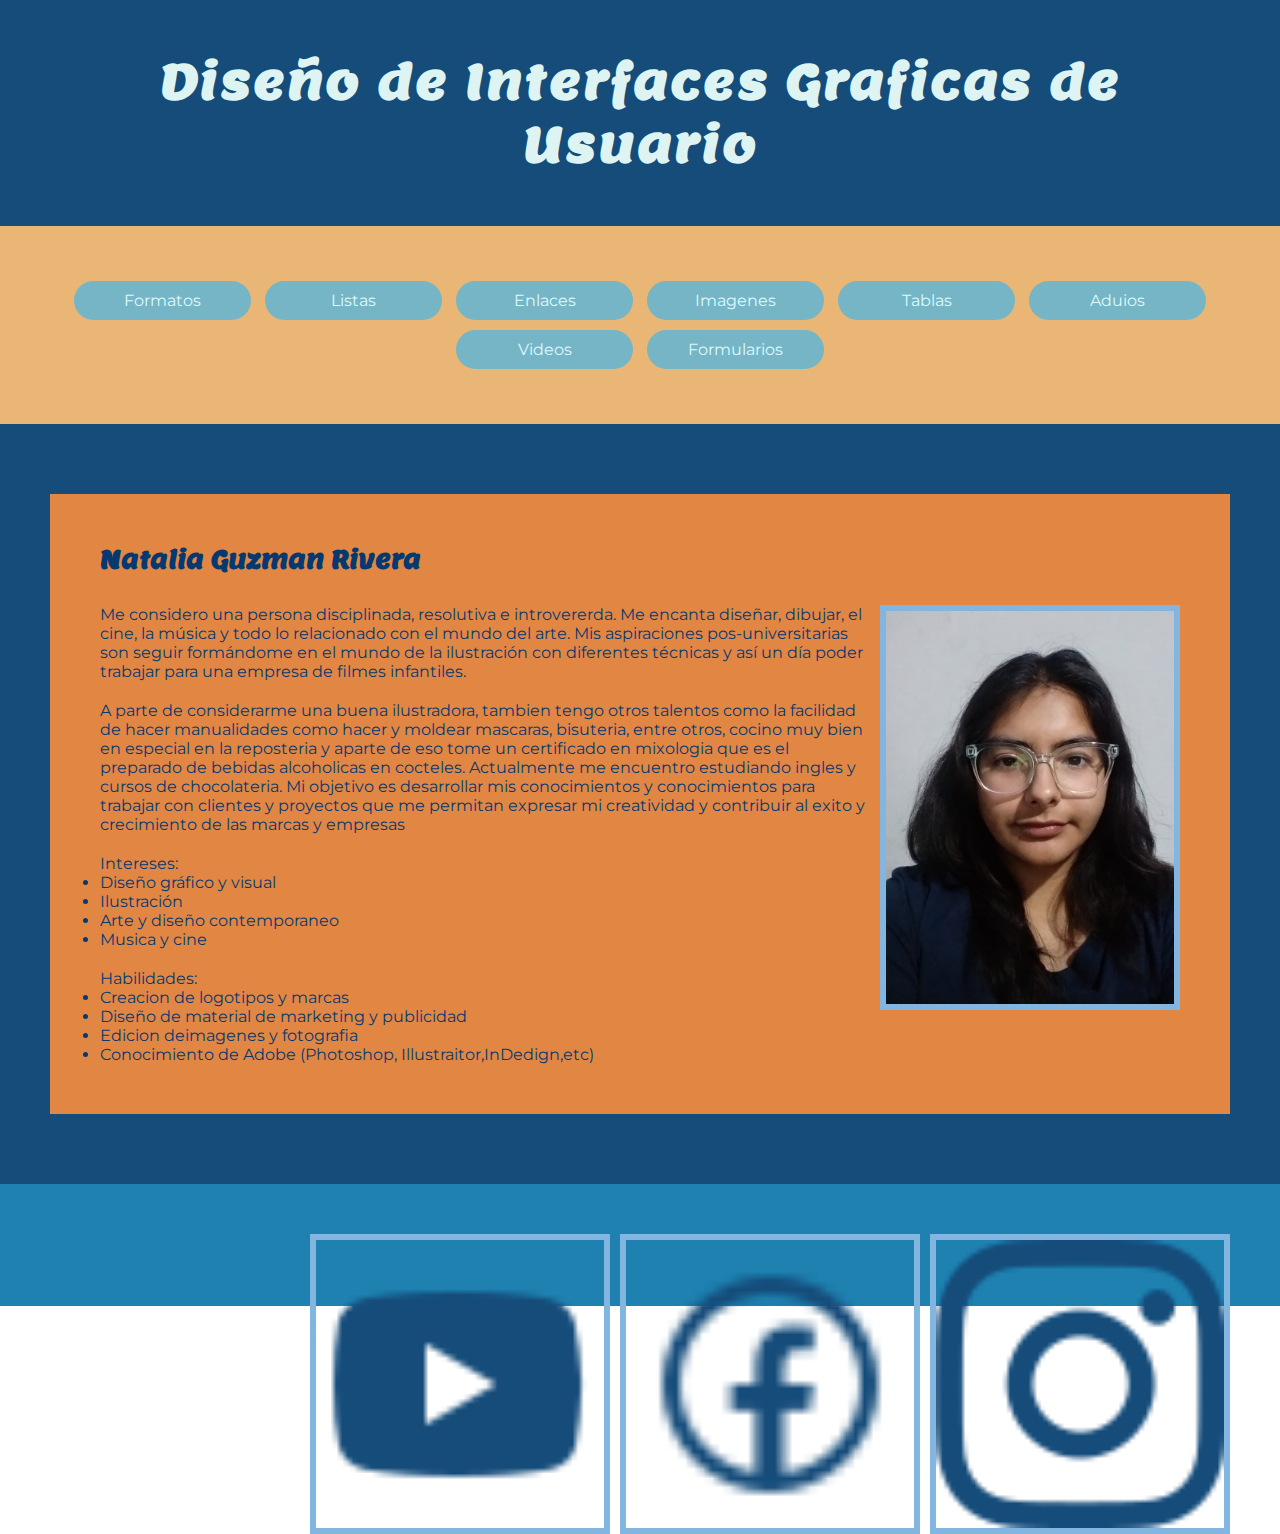
<file: index.html>
<!--
Facultad de Arquitectura
Colegio de Diseño Gráfico
Diseño de Interfaces de Usuario
Guzman Rivera Natalia 
-->
<!DOCTYPE html>
<html lang="en">
   <head>
        <title>Practicas en html</title>
        <link rel="stylesheet" href="CSS/style.css" type="text/css">
        <style type="text/css">
            img{
                width: 15%;
                float: right;
                margin-left:10px;
                margin-top: 0;
                margin-bottom: 0;
                min-width: 300px;
                border:6px solid #82B6E0;
            }
            footer{
                text-align: center; 
            }
            footer a{
                margin-left: 20px;
                margin-right: 20px;
            }
        </style>
    </head>
    <body>
        <header>
            <h1>Diseño de Interfaces Graficas de Usuario</h1>
        </header>
        <nav>
            <ul>
                <li><a href="../html/mi_primera_pagina.html">Formatos</a></li>
                <li><a href="../html/listas%20en%20html.html">Listas</a></li>
                <li><a href="../html/08Guzman%20Rivera%20Natalia_Enlaces.html">Enlaces</a></li>
                <li><a href="../html/imagenes.html">Imagenes</a></li>
                <li><a href="../html/Tablas.html">Tablas</a></li>
                <li><a href="../html/audio.html">Aduios</a></li>
                <li><a href="../html/video.html">Videos</a></li>
                <li><a href="../html/formulario.html">Formularios</a></li>
            </ul>
        </nav>
     <main>
        <section>
         <h2>Natalia Guzman Rivera</h2>
         <p><img src="Imagenes/Nat.jpg" alt="Foto perfil"> Me considero una persona disciplinada, resolutiva e introvererda. Me encanta diseñar, dibujar, el cine, la música y todo lo relacionado con el mundo del arte. Mis aspiraciones pos-universitarias son seguir formándome en el mundo de la ilustración con diferentes técnicas y así un día poder trabajar para una empresa de filmes infantiles.</p>
         <p>A parte de considerarme una buena ilustradora, tambien tengo otros talentos como la facilidad de hacer manualidades como hacer y moldear mascaras, bisuteria, entre otros, cocino muy bien en especial en la reposteria y aparte de eso tome un certificado en mixologia que es el preparado de bebidas alcoholicas en cocteles. Actualmente me encuentro estudiando ingles y cursos de chocolateria. Mi objetivo es desarrollar mis conocimientos y conocimientos para trabajar con clientes y proyectos que me permitan expresar mi creatividad y contribuir al exito y crecimiento de las marcas y empresas </p>
         <p>Intereses:</p>
            <ul>
                <li>Diseño gráfico y visual</li>
                <li>Ilustración</li>
                <li>Arte y diseño contemporaneo</li>
                <li>Musica y cine</li>
            </ul>
        <p>Habilidades:</p>
             <ul>
                <li>Creacion de logotipos y marcas</li>
                <li>Diseño de material de marketing y publicidad</li>
                <li>Edicion deimagenes y fotografia</li>
                <li>Conocimiento de Adobe (Photoshop, Illustraitor,InDedign,etc)</li>
            </ul>
        </section>
     </main>
    <footer>
        <a href="https://www.instagram.com/naguri_14/" target="_blank"><img id="img_icono" src="./Imagenes/instagram.png" alt="Instagram" type="imagen/png"></a>
        <a href="https://www.facebook.com/natalia.guzmanrivera.3" target="_blank"><img id="img_icono" src="Imagenes/facebook.png" alt="facebook" type="imagen/png"></a>
        <a href="https://www.youtube.com/@nataliaguzman3481" target="_blank"><img id="img_icono" src="Imagenes/youtube.png" alt="youtube" type="imagen/png"></a>
    </footer>
 </body>
</html>
</file>
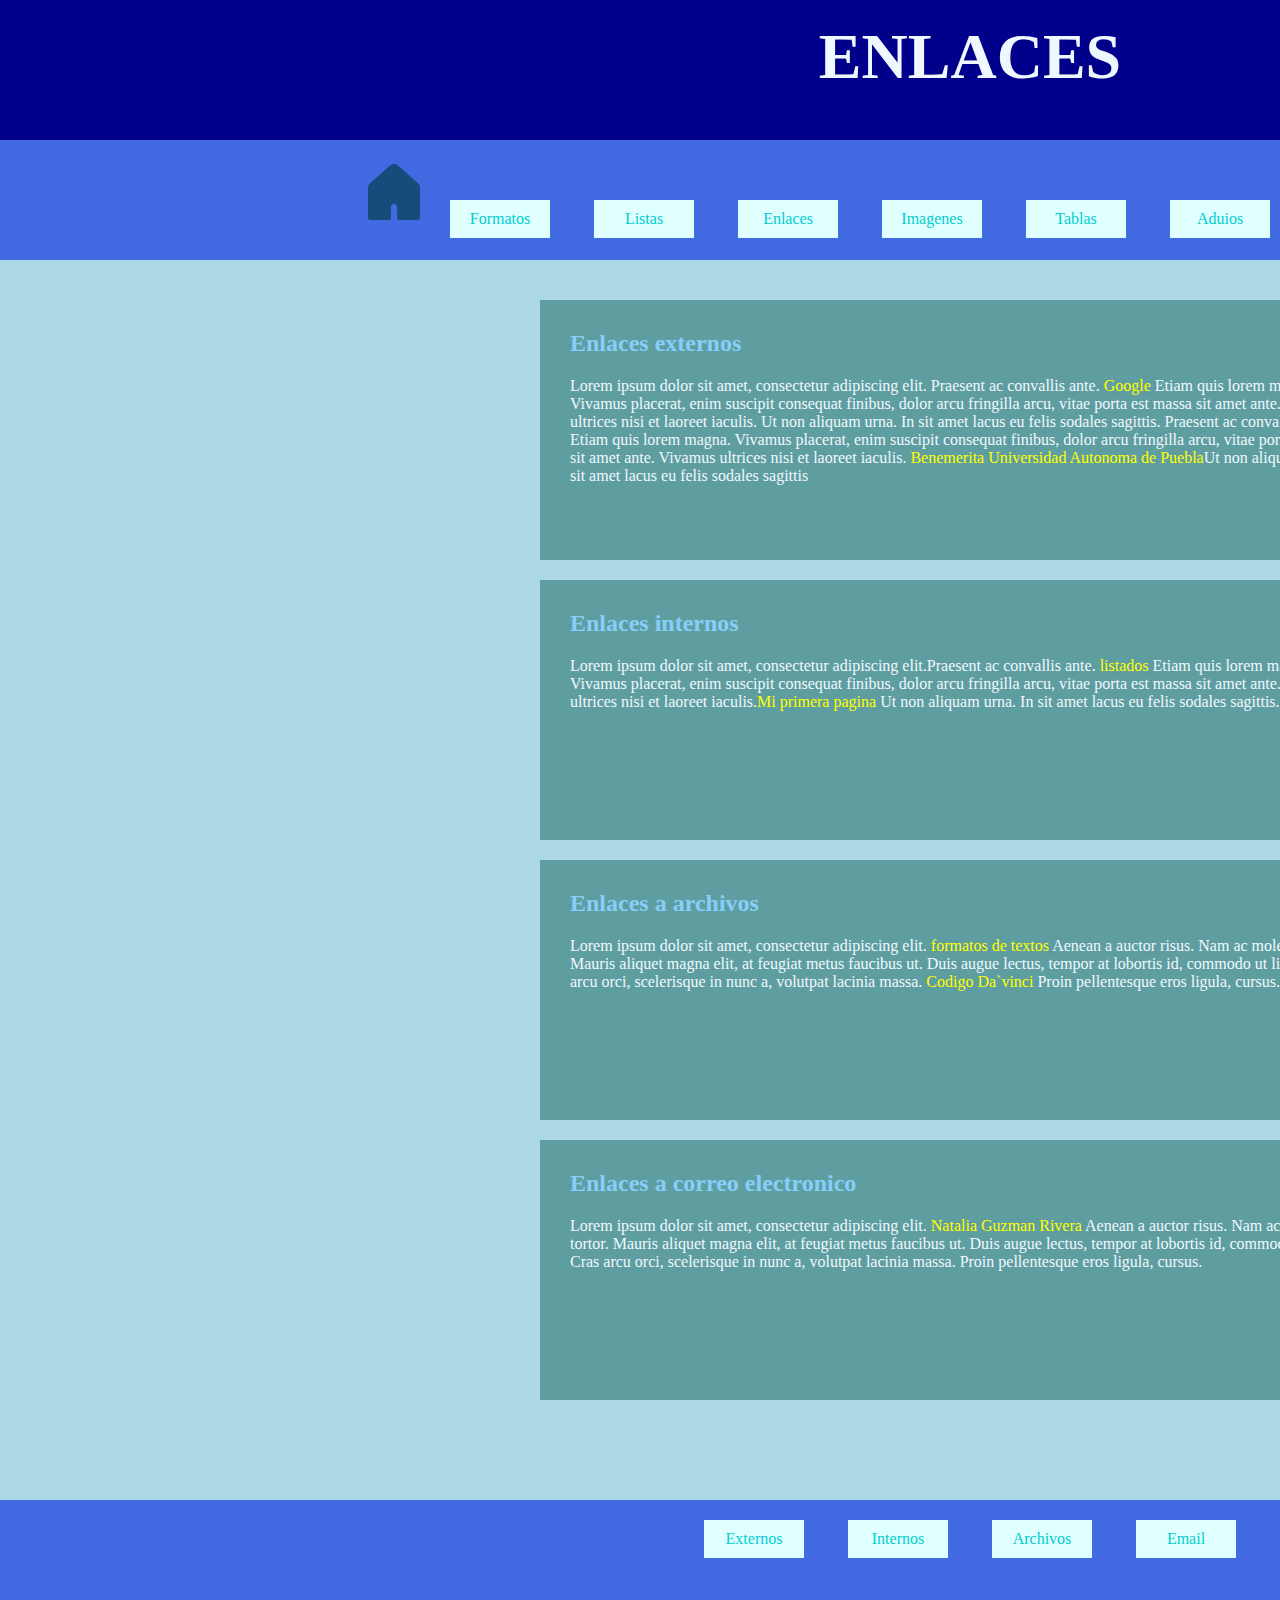
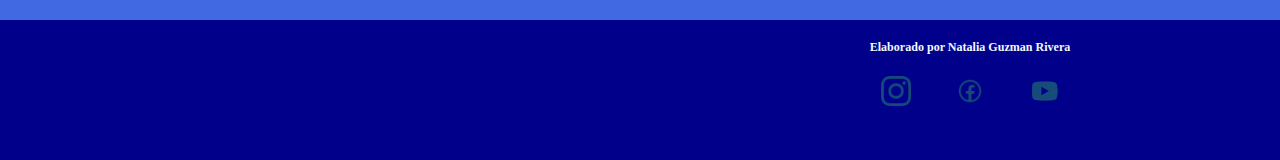
<file: html/08Guzman Rivera Natalia_Enlaces.html>
<!--
Facultad de Arquitectura
Colegio de Diseño Gráfico
Diseño de Interfaces de Usuario
Guzman Rivera Natalia 
-->
<!doctype html>
<html lang="en">
    <head>
        <meta charset="utf-8" />
        <title> Enlaces</title>
        <style type="text/css">
            *{
                padding: 0;
                margin: 0;
            }
            header,nav,main,footer{
                width: 1900px;
                background-color: darkblue;
                color: aliceblue;
                margin-left: auto;
                margin-right: auto;
                padding: 20px;
            }
            header{
                height: 100px;
                font-size: 32px;
            }
            nav{
                height: 80px;
                background-color: royalblue;
                color: blue;
            }
            main{
                height: 1200px;
                background-color: lightblue;
            }
            footer{
                height: 100px;
                font-size: 18px;
            }
            section{
                width: 800px;
                height: 200px;
                background-color: cadetblue;
                margin-top: 20px;
                margin-bottom: 20px;
                margin-left: auto;
                margin-right: auto;
                padding: 30px;
            }
            h2{
                color:lightskyblue;
                margin-bottom: 20px;
            }
            nav ul{
                text-align: center;
            }
            nav ul li{
                width: 80px;
                list-style-type: none;
                display: inline-block;
                background-color: lightcyan;
                padding: 10px;
                margin-right: 20px;
                margin-left: 20px;
                text-align: center;
            }
            header{
                text-align: center;
            }
            footer{
                text-align: center;
            }
            main nav{
                width: 600px;
            }
            section a:link{
                color: yellow;
            }
            section a:visited{
                color: darkgreen;
            }
            section a:visited, section a:link{
                text-decoration: none;
            } 
            section a:hover{
                color: palevioletred;
                font-weight: bolder;
                font-size: 18px;
            }
            main nav a{
                text-decoration: none;
            }
            main nav a:link, main nav a:visited{
                color: mediumseagreen;
                text-decoration: none;
            }
            main nav a:hover{
                color: skyblue;
            }
            nav ul a:link, nav a:visited{
                color: darkturquoise;
                text-decoration: none;
            }
            nav ul li:hover{
                background-color: skyblue;
                width: 90px;
            }
             footer{
                text-align: center; 
            }
            footer a{
                margin-left: 20px;
                margin-right: 20px;
            }
        </style>
    </head>
    <body>
        <header>
            <h1>ENLACES</h1>
        </header>
        <nav>
         <ul>
             <a href="../index.html"><img src="../Imagenes/hogar.png"></a>
             <li><a href="../html/mi_primera_pagina.html">Formatos</a></li>
                <li><a href="../html/listas%20en%20html.html">Listas</a></li>
                <li><a href="../html/08Guzman%20Rivera%20Natalia_Enlaces.html">Enlaces</a></li>
                <li><a href="../html/imagenes.html">Imagenes</a></li>
                <li><a href="../html/Tablas.html">Tablas</a></li>
                <li><a href="../html/audio.html">Aduios</a></li>
                <li><a href="../html/video.html">Videos</a></li>
                <li><a href="../html/formulario.html">Formularios</a></li>
         </ul>
        </nav>                                         
        <main>
            <section>
                <h2 id="e_externo">Enlaces externos</h2>
                <p>Lorem ipsum dolor sit amet, consectetur adipiscing elit. Praesent ac convallis ante.
                <a href="https://www.google.com.mx/?hl=es-419" target="blank">Google </a>
                Etiam quis lorem magna. Vivamus placerat, enim suscipit consequat finibus, dolor arcu fringilla arcu, 
                vitae porta est massa sit amet ante. Vivamus ultrices nisi et laoreet iaculis. Ut non aliquam urna. 
                In sit amet lacus eu felis sodales sagittis. Praesent ac convallis ante. Etiam quis lorem magna. 
                Vivamus placerat, enim suscipit consequat finibus, dolor arcu fringilla arcu, 
                vitae porta est massa sit amet ante. Vivamus ultrices nisi et laoreet iaculis. 
                <a href="https://www.buap.mx" target="_blank">Benemerita Universidad Autonoma de Puebla</a>Ut non aliquam urna.
                In sit amet lacus eu felis sodales sagittis</p>
            </section>
            <section>
                <h2 id="e_interno">Enlaces internos</h2>
                <p>Lorem ipsum dolor sit amet, consectetur adipiscing elit.Praesent ac convallis ante.
                <a href="http://127.0.0.1:53579/html/listas%20en%20html.html"> 
                listados</a> Etiam quis lorem magna. Vivamus placerat, enim suscipit consequat finibus, dolor 
                arcu fringilla arcu, vitae porta est massa sit amet ante. Vivamus ultrices nisi et laoreet iaculis.<a href="http://127.0.0.1:53579/html/mi_primera_pagina.html">Mi primera pagina</a> 
                Ut non aliquam urna. In sit amet lacus eu felis sodales sagittis.</p>
            </section>
            <section>
                <h2 id="e_archivo">Enlaces a archivos</h2>
                <p>Lorem ipsum dolor sit amet, consectetur adipiscing elit.
                <a href="file:///C:/Users/Usuario/Desktop/Dise%C3%B1o%20de%20interfaces/Guzman_Rivera_Natalia-Formatos%20textos.pdf">formatos de textos</a>
                Aenean a auctor risus.  Nam ac molestie tortor. Mauris aliquet magna elit, at feugiat metus 
                faucibus ut.  Duis augue lectus, tempor at lobortis id, commodo ut ligula. Cras arcu orci, 
                scelerisque in nunc a, volutpat lacinia massa. 
                <a href="file:///C:/BACKUP/20240316/Documents/libros/Dan%20Brown%20-%20El%20C%C3%B3digo%20Da%20Vinci.pdf" download>Codigo Da`vinci</a>
                Proin pellentesque eros ligula, cursus.</p>
            </section>
            <section>
                <h2 id="e_email">Enlaces a correo electronico</h2>
                <p>Lorem ipsum dolor sit amet, consectetur adipiscing elit.
                <a href="natalia.guzman@alumno.buap.mx">Natalia Guzman Rivera</a> Aenean a auctor risus.
                Nam ac molestie tortor. Mauris aliquet magna elit, at feugiat metus faucibus ut. Duis augue lectus, 
                tempor at lobortis id, commodo ut ligula. Cras arcu orci, scelerisque in nunc a, volutpat 
                lacinia massa. Proin pellentesque eros ligula, cursus.</p>
            </section>
        </main>
        <nav>
            <ul>
                <li><a href="#e_externo">Externos</a></li>
                <li><a href="#e_interno">Internos</a></li>
                <li><a href="#e_archivo">Archivos</a></li>
                <li><a href="#e_email">Email</a></li>
            </ul>
        </nav>
        <footer>
            <h6>Elaborado por Natalia Guzman Rivera</h6>
            <br>
            <a href="https://www.instagram.com/naguri_14/" target="new"><img src="../Imagenes/instagram.png" width="30px"></a>
            <a href= "" target="new"><img src="../Imagenes/facebook.png" width="30px"></a>
            <a href="https://www.youtube.com/@nataliaguzman3481" target="new"><img src="../Imagenes/youtube.png" width="30px"></a>
        </footer>
    </body>
</html>
</file>
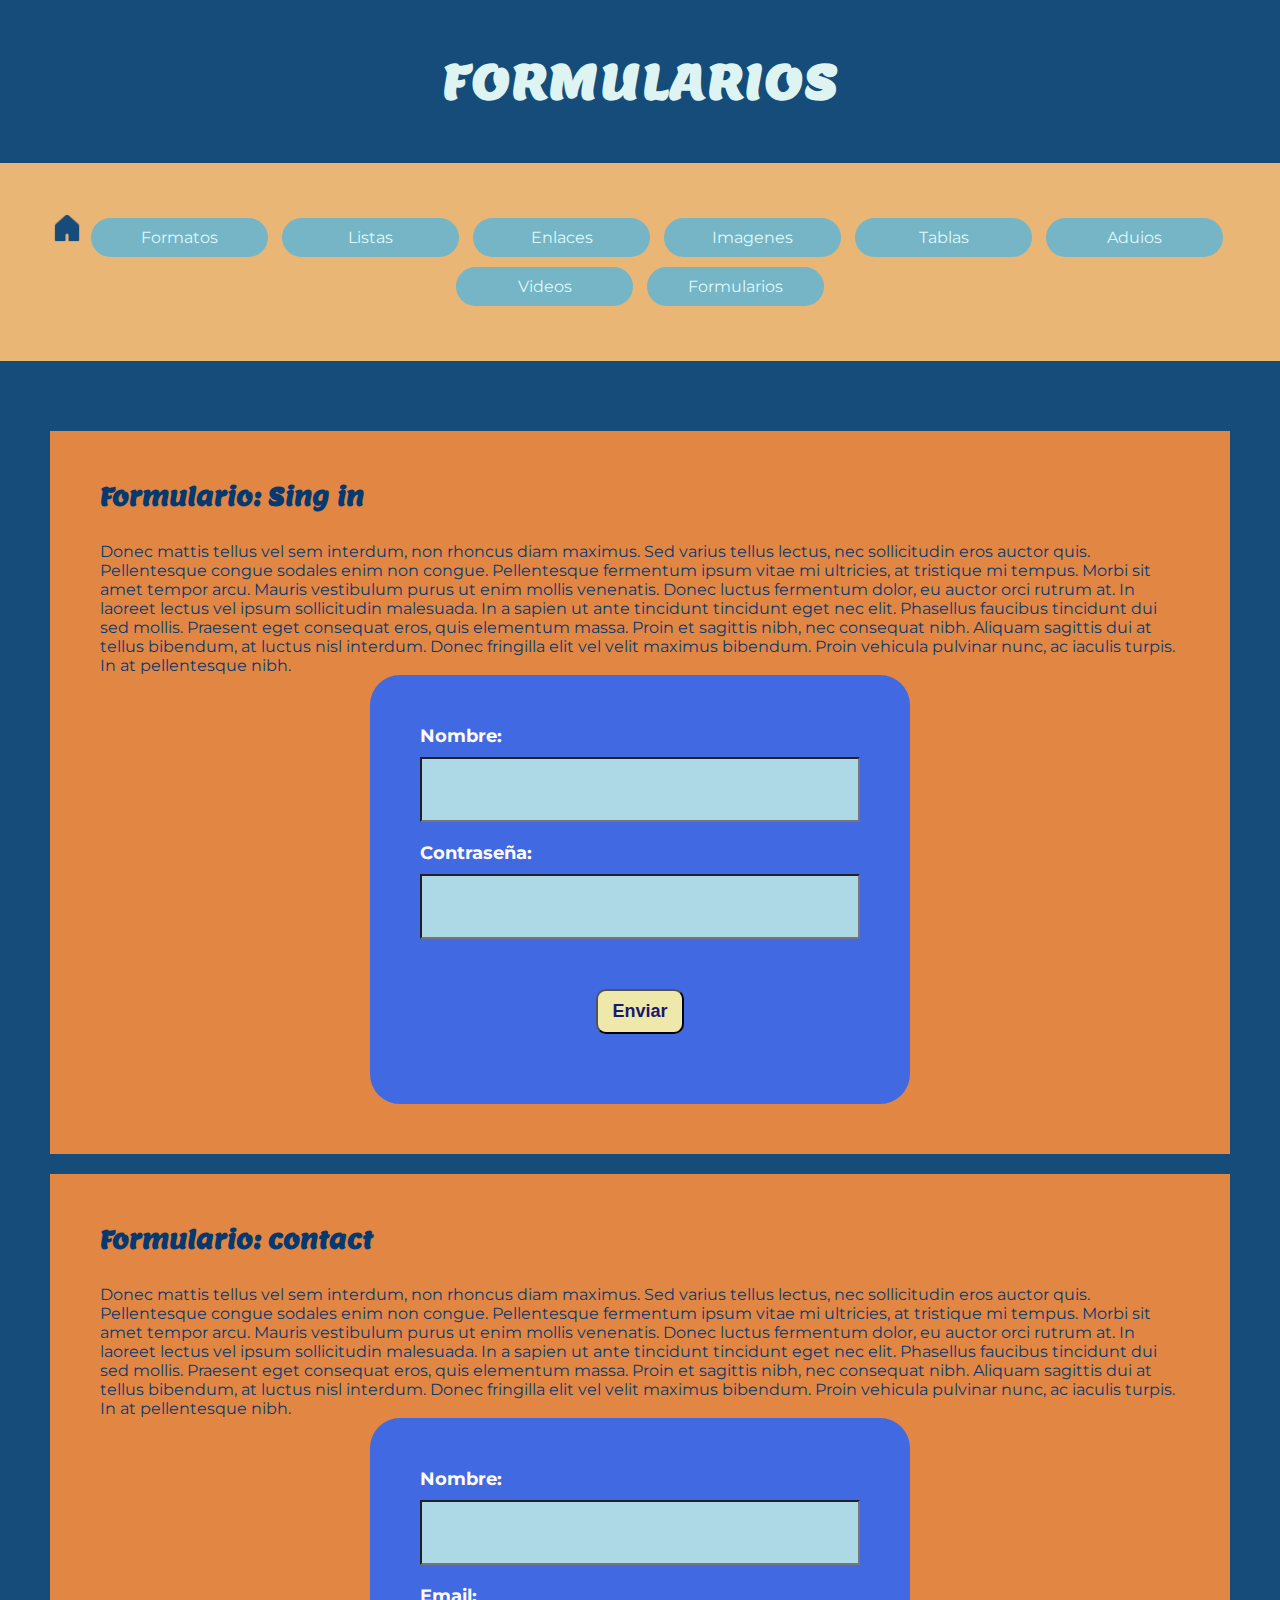
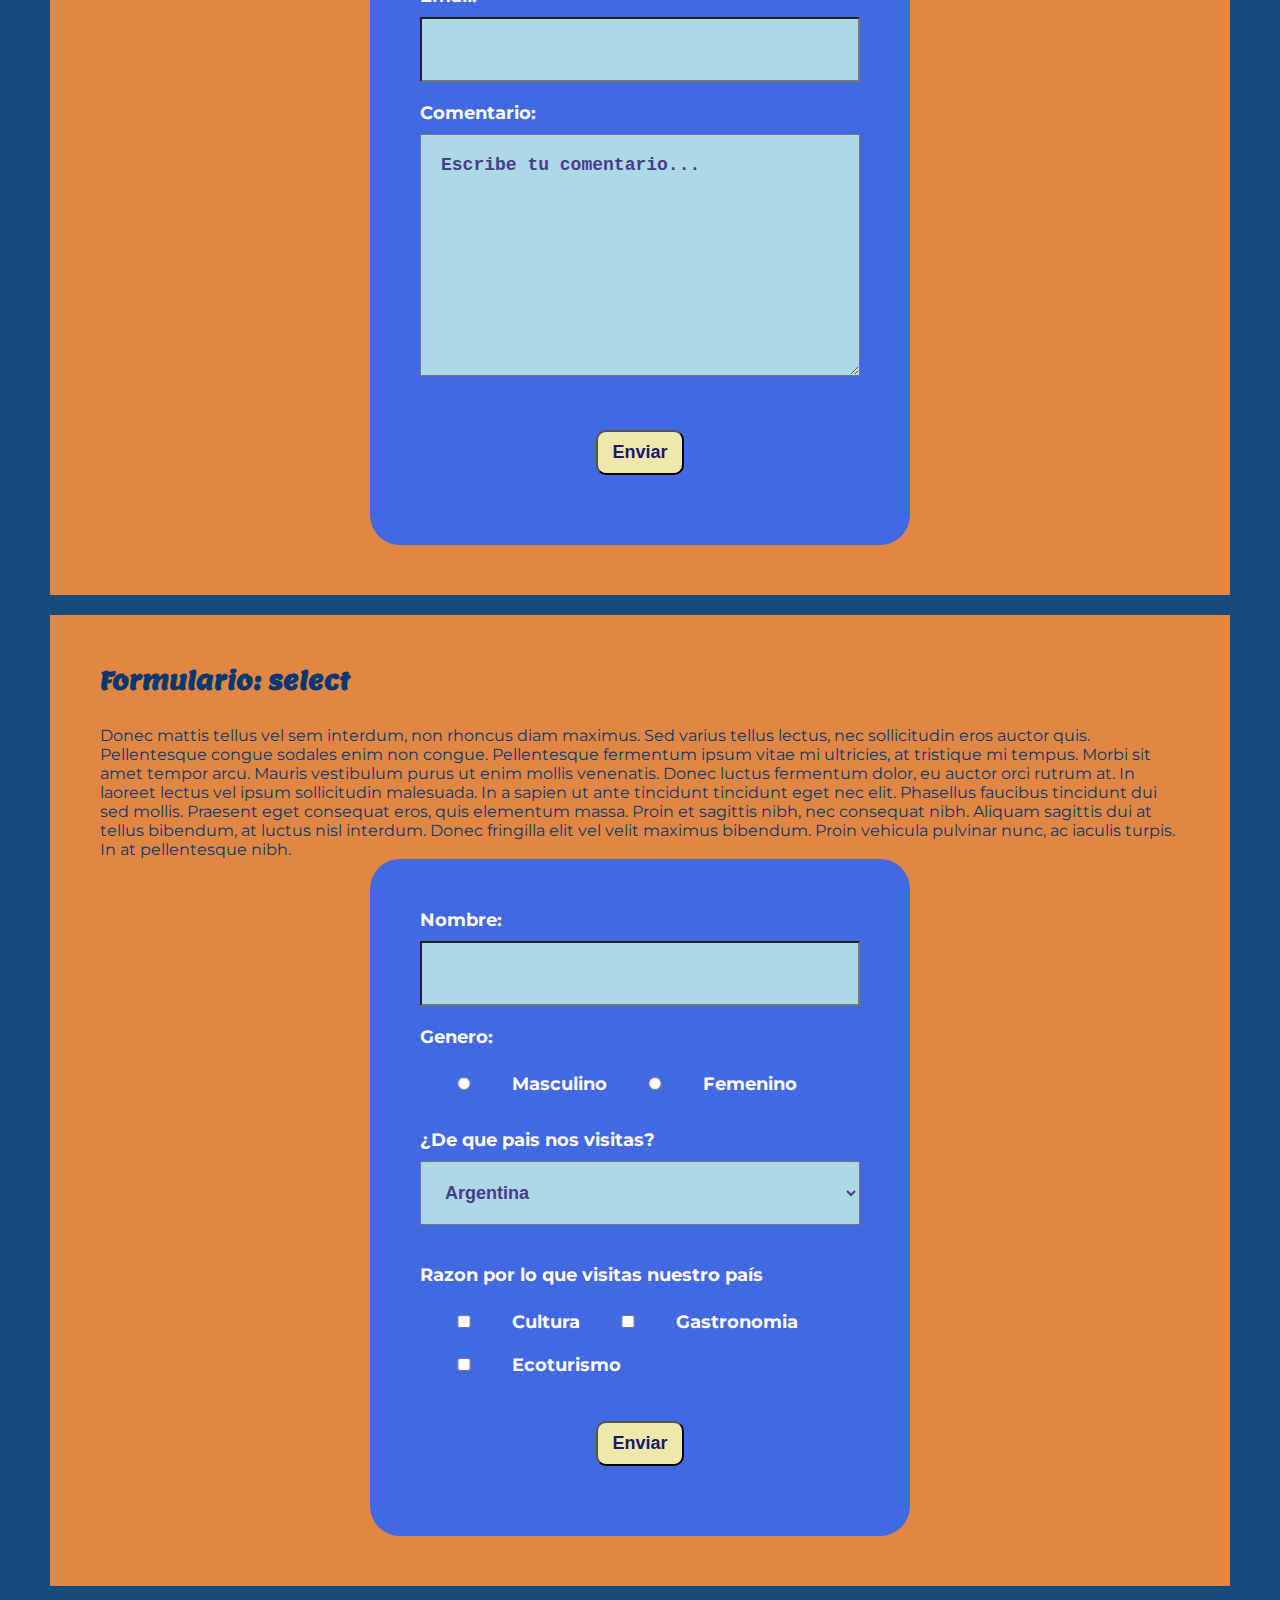
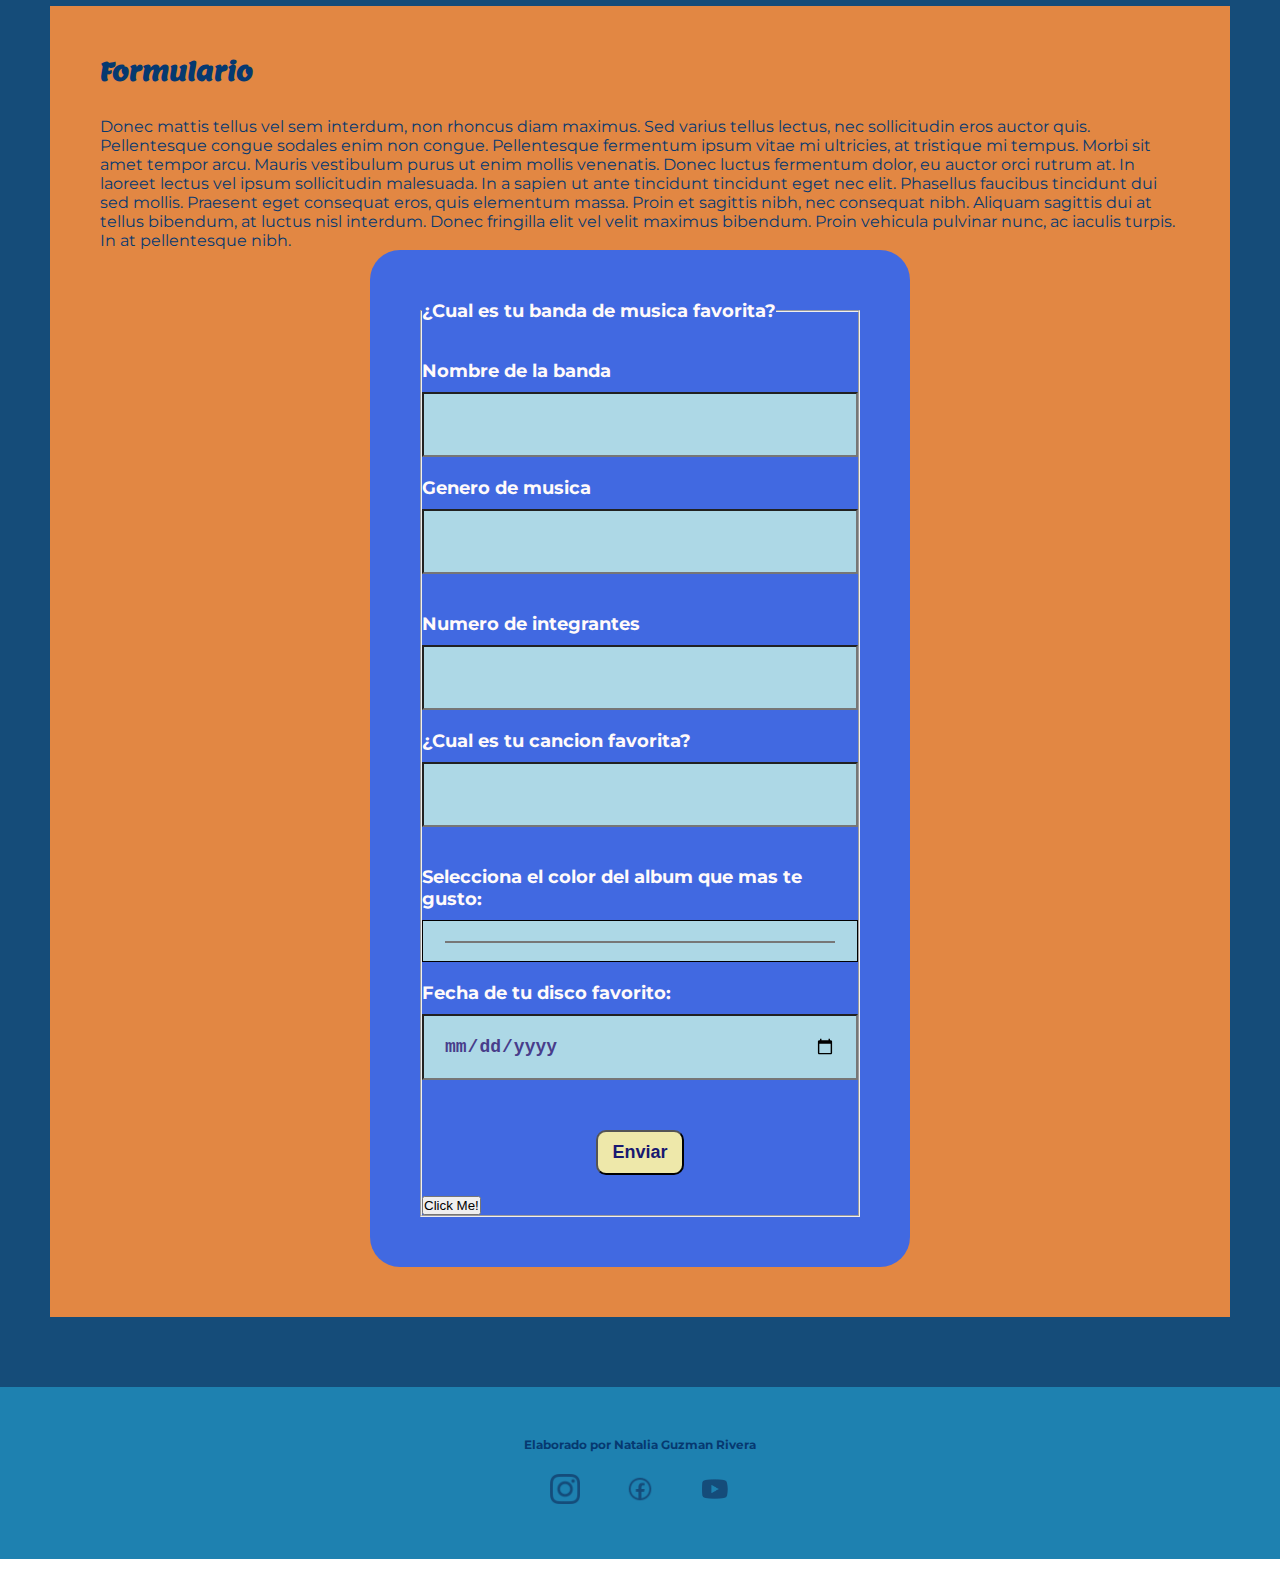
<file: html/formulario.html>
<!--
Facultad de Arquitectura
Colegio de Diseño Gráfico
Diseño de Interfaces de Usuario
Guzman Rivera Natalia 
-->
<!DOCTYPE html>
<html lang="en">
    <head>
        <meta charset="UTF-8" />
        <title>Formulario</title>
        <link rel="stylesheet" href="../CSS/style.css" type="text/css">
        <style type="text/css">
            footer{
                text-align: center; 
            }
            footer a{
                margin-left: 20px;
                margin-right: 20px;
            }
        </style>
    </head>
    <body>
        <header>
            <h1>FORMULARIOS</h1>
        </header>
        <nav>
            <ul>
                <a href="../index.html" target="_blank"><img class="img_icono" src="../Imagenes/hogar.png" width="10px" type="imagen/png"></a>
                <li><a href="../html/mi_primera_pagina.html">Formatos</a></li>
                <li><a href="../html/listas%20en%20html.html">Listas</a></li>
                <li><a href="../html/08Guzman%20Rivera%20Natalia_Enlaces.html">Enlaces</a></li>
                <li><a href="../html/imagenes.html">Imagenes</a></li>
                <li><a href="../html/Tablas.html">Tablas</a></li>
                <li><a href="../html/audio.html">Aduios</a></li>
                <li><a href="../html/video.html">Videos</a></li>
                <li><a href="../html/formulario.html">Formularios</a></li>
            </ul>
        </nav>
        <main>
            <section>
                <h2>Formulario: Sing in</h2>
                <p>Donec mattis tellus vel sem interdum, non rhoncus diam maximus. Sed varius tellus lectus, nec sollicitudin eros auctor quis. Pellentesque congue sodales enim non congue. Pellentesque fermentum ipsum vitae mi ultricies, at tristique mi tempus. Morbi sit amet tempor arcu. Mauris vestibulum purus ut enim mollis venenatis. Donec luctus fermentum dolor, eu auctor orci rutrum at. In laoreet lectus vel ipsum sollicitudin malesuada. In a sapien ut ante tincidunt tincidunt eget nec elit. Phasellus faucibus tincidunt dui sed mollis. Praesent eget consequat eros, quis elementum massa. Proin et sagittis nibh, nec consequat nibh. Aliquam sagittis dui at tellus bibendum, at luctus nisl interdum. Donec fringilla elit vel velit maximus bibendum. Proin vehicula pulvinar nunc, ac iaculis turpis. In at pellentesque nibh.</p>
                <form action="" method="get">
                <label for="nombre">Nombre:</label>
                <input type="text" id="nombre" name="nombre" value="">
                <label for="contrasena">Contraseña:</label>
                <input type="password" id="contrasena" value="">
                <input type="submit" value="Enviar">
                </form>
            </section>
            <section>
                <h2>Formulario: contact</h2>
                <p>Donec mattis tellus vel sem interdum, non rhoncus diam maximus. Sed varius tellus lectus, nec sollicitudin eros auctor quis. Pellentesque congue sodales enim non congue. Pellentesque fermentum ipsum vitae mi ultricies, at tristique mi tempus. Morbi sit amet tempor arcu. Mauris vestibulum purus ut enim mollis venenatis. Donec luctus fermentum dolor, eu auctor orci rutrum at. In laoreet lectus vel ipsum sollicitudin malesuada. In a sapien ut ante tincidunt tincidunt eget nec elit. Phasellus faucibus tincidunt dui sed mollis. Praesent eget consequat eros, quis elementum massa. Proin et sagittis nibh, nec consequat nibh. Aliquam sagittis dui at tellus bibendum, at luctus nisl interdum. Donec fringilla elit vel velit maximus bibendum. Proin vehicula pulvinar nunc, ac iaculis turpis. In at pellentesque nibh.</p>
                <form action="" method="get">
                    <label for="nombre-1">Nombre:</label>
                    <input type="text" id="nombre-1" name="nombre-1" value="">
                    <label for="correo">Email:</label>
                    <input type="email" id="correo" name="correo" value="">
                    <label for="comentario">Comentario:</label>
                    <textarea name="comentario" rows="10" cols="100">Escribe tu comentario...</textarea>
                    <input type="submit" value="Enviar">
                </form>
            </section>
            <section>
                <h2>Formulario: select</h2>
                <p>Donec mattis tellus vel sem interdum, non rhoncus diam maximus. Sed varius tellus lectus, nec sollicitudin eros auctor quis. Pellentesque congue sodales enim non congue. Pellentesque fermentum ipsum vitae mi ultricies, at tristique mi tempus. Morbi sit amet tempor arcu. Mauris vestibulum purus ut enim mollis venenatis. Donec luctus fermentum dolor, eu auctor orci rutrum at. In laoreet lectus vel ipsum sollicitudin malesuada. In a sapien ut ante tincidunt tincidunt eget nec elit. Phasellus faucibus tincidunt dui sed mollis. Praesent eget consequat eros, quis elementum massa. Proin et sagittis nibh, nec consequat nibh. Aliquam sagittis dui at tellus bibendum, at luctus nisl interdum. Donec fringilla elit vel velit maximus bibendum. Proin vehicula pulvinar nunc, ac iaculis turpis. In at pellentesque nibh.</p>
                <form action="" method="get">
                    <label for="nombre-2">Nombre:</label>
                    <input type="text" id="nombre-2" name="nombre-2" value="">
                    <label for="genero">Genero:</label>
                    <br><br>
                    <input type="radio" id="masculino" name="genero" value="masculino">
                    <label for="masculino">Masculino</label>
                    <input type="radio" id="femenino" name="genero" value="femenino">
                    <label for="femenino">Femenino</label>
                    <br><br>
                    <label for="pais">¿De que pais nos visitas?</label>
                    <select id="pais" name="pais">
                        <option value="argentina">Argentina</option> <option value="colombia">Colombia</option>
                        <option value="ecuador">Ecuador</option>
                        <option value="españa">España</option>
                        <option value="estados unidos">Estados Unidos</option>
                        <option value="francia">Francia</option>
                        <option value="italia">Italia</option>
                        <option value="mexico">Mexico</option>
                        <option value="paraguay">Paraguay</option>
                    </select>
                    <br><br>
                    <label for="turismo">Razon por lo que visitas nuestro país</label>
                    <br><br>
                    <input type="checkbox" id="turismo-1" name="turismo-1" value="cultura">
                    <label for="turismo-1">Cultura</label>
                    <input type="checkbox" id="turismo-2" name="turismo-2" value="gastronomia">
                    <label for="turismo-2">Gastronomia</label>
                    <input type="checkbox" id="turismo-3" name="turismo-3" value="Ecoturismo">
                    <label for="turismo-3">Ecoturismo</label>
                    <input type="submit" value="Enviar">
                </form>
            </section>
            <section>
                <h2>Formulario</h2>
                <p>Donec mattis tellus vel sem interdum, non rhoncus diam maximus. Sed varius tellus lectus, nec sollicitudin eros auctor quis. Pellentesque congue sodales enim non congue. Pellentesque fermentum ipsum vitae mi ultricies, at tristique mi tempus. Morbi sit amet tempor arcu. Mauris vestibulum purus ut enim mollis venenatis. Donec luctus fermentum dolor, eu auctor orci rutrum at. In laoreet lectus vel ipsum sollicitudin malesuada. In a sapien ut ante tincidunt tincidunt eget nec elit. Phasellus faucibus tincidunt dui sed mollis. Praesent eget consequat eros, quis elementum massa. Proin et sagittis nibh, nec consequat nibh. Aliquam sagittis dui at tellus bibendum, at luctus nisl interdum. Donec fringilla elit vel velit maximus bibendum. Proin vehicula pulvinar nunc, ac iaculis turpis. In at pellentesque nibh.</p>
                <form action="" method="get">
                  <fieldset>
                    <legend for="musica">¿Cual es tu banda de musica favorita?</legend>
                    <br><br>
                    <label for="name-band">Nombre de la banda</label><br>
                    <input type="text" id="name-band" name="name-band" value=""><br>
                    <label for="g-music">Genero de musica</label><br>
                    <input type="text" id="g-music" name="g-music" value=""><br><br>
                    <label for="integrantes">Numero de integrantes</label><br>
                    <input type="text" id="integrantes" name="integrantes" value=""><br>
                    <label for="c-fav">¿Cual es tu cancion favorita?</label><br>
                    <input type="text" id="c-fav" name="c-fav" value=""><br><br>
                    <label for="favcolor">Selecciona el color del album que mas te gusto:</label>
                    <input type="color" id="favcolor" name="favcolor" value="">
                    <label for="f-disc">Fecha de tu disco favorito:</label>
                    <input type="date" id="f-disc" name="f-disc">
                    <input type="submit" value="Enviar">
                    <button type="button" onclick="alert('Solo para amantes de la musica!')">Click Me!</button>
                  </fieldset>
                </form>
            </section>
        </main>
        <footer>
            <h6>Elaborado por Natalia Guzman Rivera</h6>
            <br>
            <a href="https://www.instagram.com/naguri_14/" target="_blank"><img class="img_icono" src="../Imagenes/instagram.png" alt="instagram" type="imagen/png"></a>
            <a href="https://www.facebook.com/natalia.guzmanrivera.3" target="_blank"><img class="img_icono" src="../Imagenes/facebook.png" alt="facebook" type="imagen/png"></a>
            <a href="https://www.youtube.com/@nataliaguzman3481" target="_blank"><img class="img_icono" src="../Imagenes/youtube.png" alt="youtube" type="imagen/png"></a>
        </footer>
    </body>
</html>
</file>
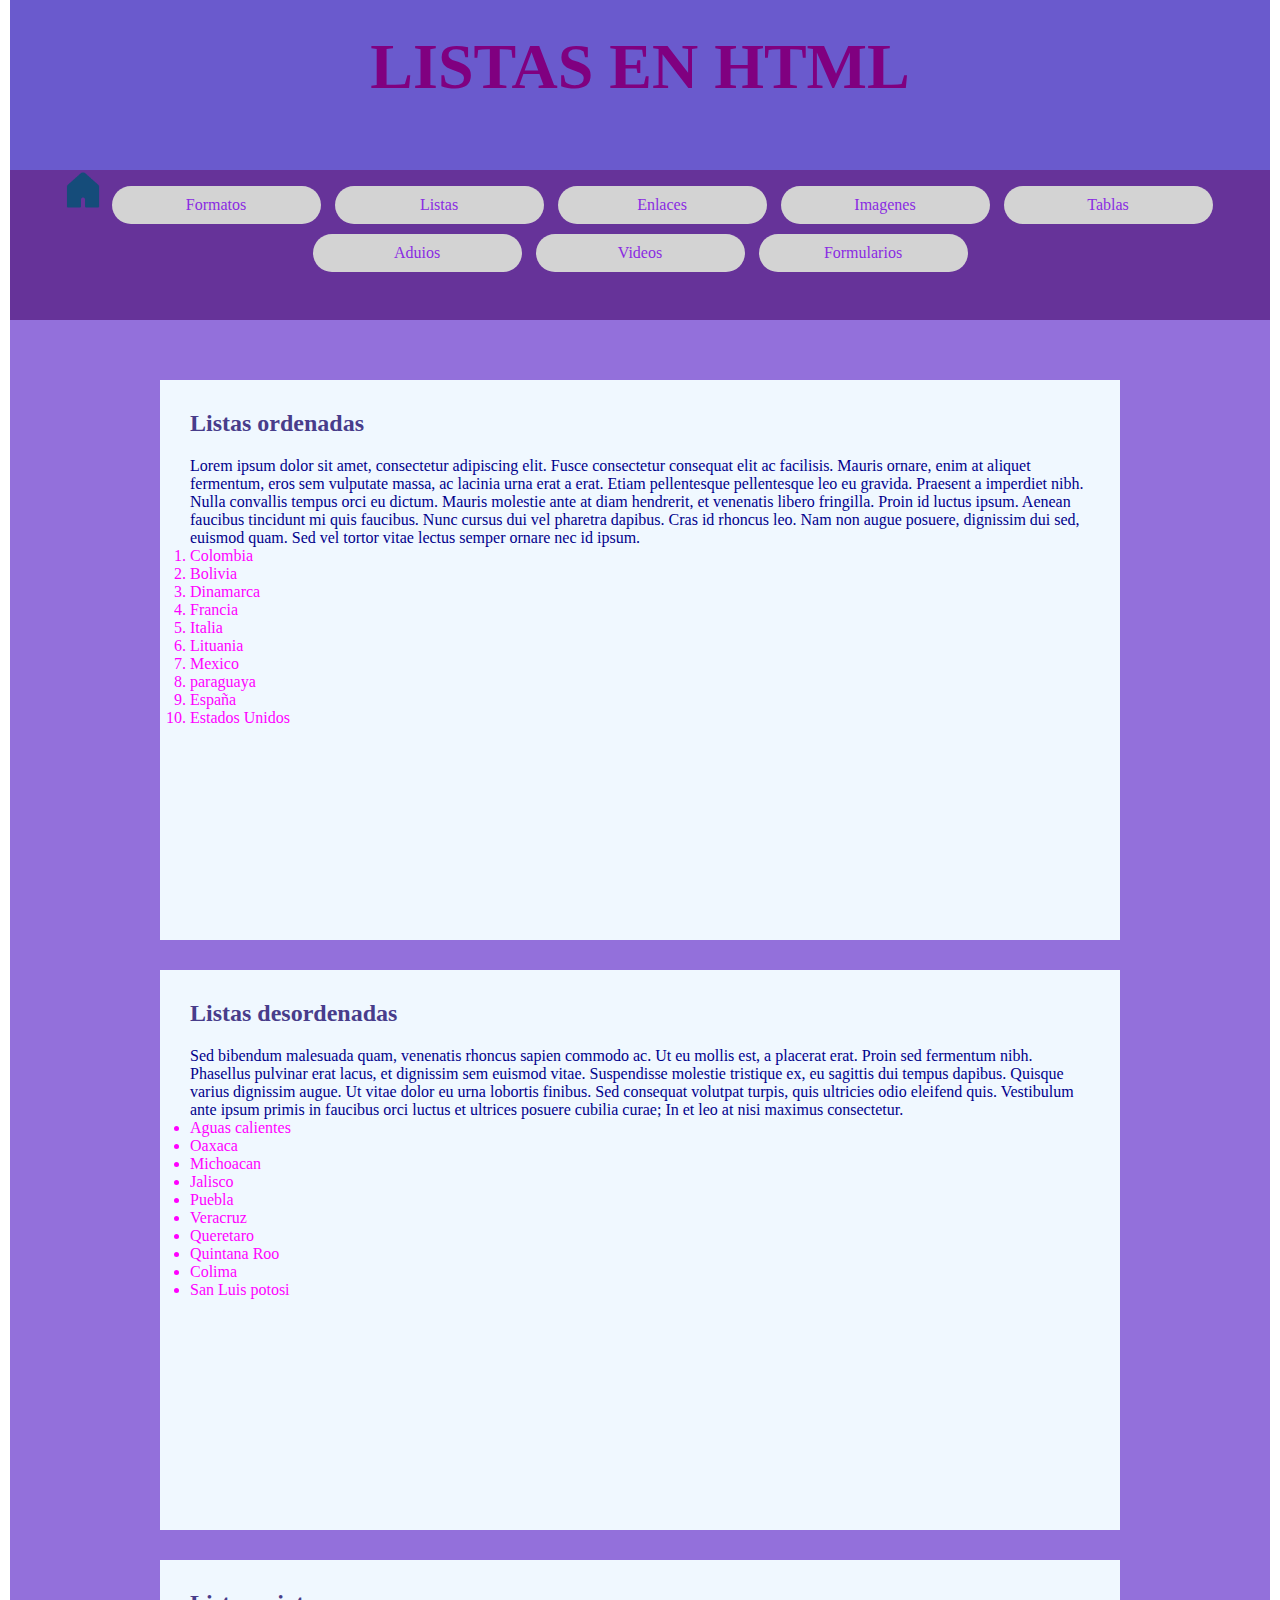
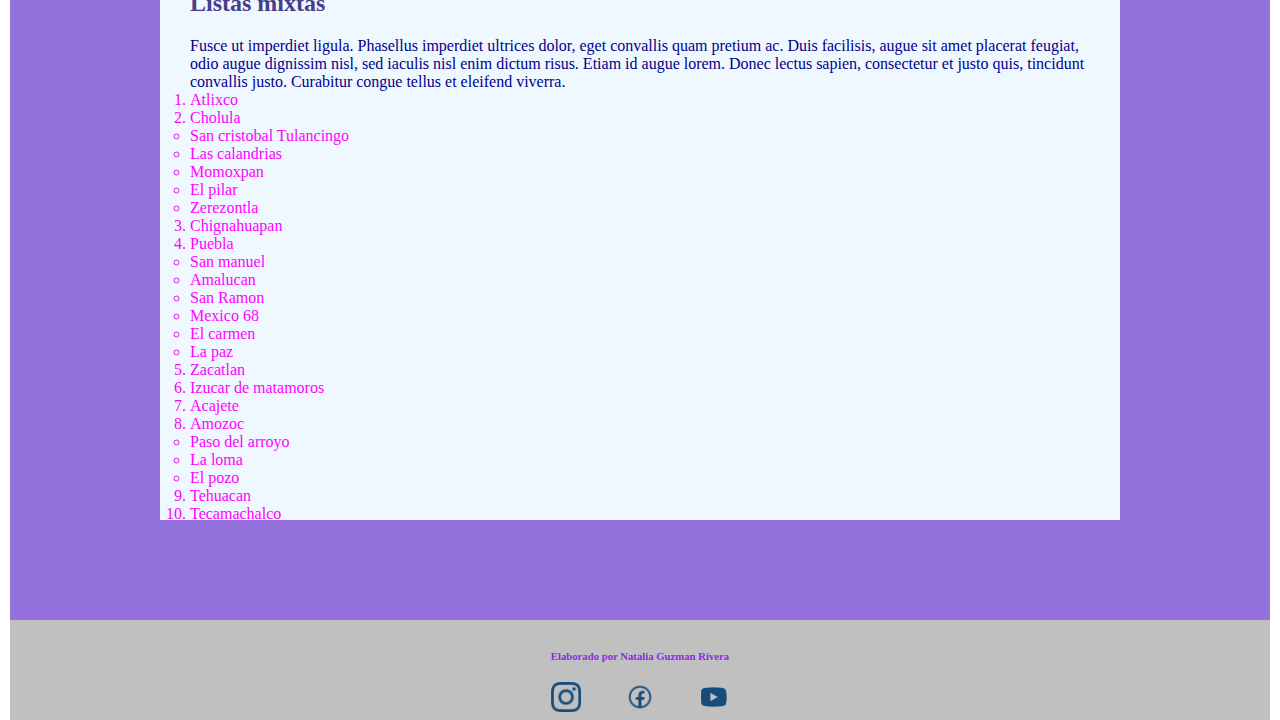
<file: html/listas en html.html>
<!--
Facultad de Arquitectura
Colegio de Diseño Gráfico
Diseño de Interfaces de Usuario
Guzman Rivera Natalia 
-->
<html>
    <head>
        <title>Listas en html</title>
        <style type="text/css">
            *{
                padding: 0;
                margin: 0;
            }
            header{
                width: 1200px;
                height: 110px;
                background-color: slateblue;
                color:purple;
                padding: 30px;
                font-size: 32px;
            }
            nav{
                width: 1260px;
                height: 150px;
                background-color: rebeccapurple;
                text-align: center;
            }
            nav ul li{
                list-style-type: none;
                display:inline-block;
                background-color: lightgray;
                width: 15%;
                min-width: 100px;
                padding: 10px;
                text-align: center;
                border-radius: 30px;
                margin: 5px;
            }
            nav ul a:link,nav ul li a:visited{
                text-decoration: none;
                color: blueviolet
            }
            nav ul li:hover{
                background-color: mediumpurple;
            }
             main{
                width: 1200px;
                height: 1840px;
                background-color: mediumpurple;
                padding: 30px; 
            }
             footer{
                width: 1200px;
                height: 40px;
                background-color:silver;
                padding: 30px; 
            }
             header,nav,main,footer{
                margin: auto;
                margin-right: auto;
            }
            section{
                width: 900px;
                height:500px;
                background-color: aliceblue;
                margin-top: 30px;
                margin-bottom: 30px;
                padding: 30px;
                margin-left: auto;
                margin-right: auto;
                 }
            hedaer,h1, fooder,h6{
                text-align: center;
            }
            footer h6{
                text-align: center;
                color: blueviolet;
            }
            h2,h6{
                margin-bottom: 20px;
                color: darkslateblue;
            }
            p{
                color: darkblue;
            }
            ul, ol{
                color: fuchsia
            }
            footer{
                text-align: center; 
            }
            footer a{
                margin-left: 20px;
                margin-right: 20px;
            }
        </style>
    </head>
    <body>
        <header>
            <h1>LISTAS EN HTML</h1>
        </header>
            <nav>
                <ul>
                <a href="../index.html" target="_blank"><img src="../Imagenes/hogar.png" width="40px" type="imagen/png"></a>
                <li><a href="../html/mi_primera_pagina.html">Formatos</a></li>
                <li><a href="../html/listas%20en%20html.html">Listas</a></li>
                <li><a href="../html/08Guzman%20Rivera%20Natalia_Enlaces.html">Enlaces</a></li>
                <li><a href="../html/imagenes.html">Imagenes</a></li>
                <li><a href="../html/Tablas.html">Tablas</a></li>
                <li><a href="../html/audio.html">Aduios</a></li>
                <li><a href="../html/video.html">Videos</a></li>
                <li><a href="../html/formulario.html">Formularios</a></li>
            </ul>
            </nav>
            <main>
                <section>
                    <h2>Listas ordenadas</h2>
                    <p>Lorem ipsum dolor sit amet, consectetur adipiscing elit. Fusce consectetur consequat elit ac facilisis. Mauris ornare, enim at aliquet fermentum, eros sem vulputate massa, ac lacinia urna erat a erat. Etiam pellentesque pellentesque leo eu gravida. Praesent a imperdiet nibh. Nulla convallis tempus orci eu dictum. Mauris molestie ante at diam hendrerit, et venenatis libero fringilla. Proin id luctus ipsum. Aenean faucibus tincidunt mi quis faucibus. Nunc cursus dui vel pharetra dapibus. Cras id rhoncus leo. Nam non augue posuere, dignissim dui sed, euismod quam. Sed vel tortor vitae lectus semper ornare nec id ipsum.</p>
                    <ol>
                        <li>Colombia</li>
                        <li>Bolivia</li>
                        <li>Dinamarca</li>
                        <li>Francia</li>
                        <li>Italia</li>
                        <li>Lituania</li>
                        <li>Mexico</li>
                        <li>paraguaya</li>
                        <li>España</li>
                        <li>Estados Unidos</li>
                    </ol>
                </section>
                <section>
                    <h2>Listas desordenadas</h2>
                    <p>Sed bibendum malesuada quam, venenatis rhoncus sapien commodo ac. Ut eu mollis est, a placerat erat. Proin sed fermentum nibh. Phasellus pulvinar erat lacus, et dignissim sem euismod vitae. Suspendisse molestie tristique ex, eu sagittis dui tempus dapibus. Quisque varius dignissim augue. Ut vitae dolor eu urna lobortis finibus. Sed consequat volutpat turpis, quis ultricies odio eleifend quis. Vestibulum ante ipsum primis in faucibus orci luctus et ultrices posuere cubilia curae; In et leo at nisi maximus consectetur.</p>
                    <ul>
                        <li>Aguas calientes</li>
                        <li>Oaxaca</li>
                        <li>Michoacan</li>
                        <li>Jalisco</li>
                        <li>Puebla</li>
                        <li>Veracruz</li>
                        <li>Queretaro</li>
                        <li>Quintana Roo</li>
                        <li>Colima</li>
                        <li>San Luis potosi</li>
                    </ul>
                </section>
                <section>
                    <h2>Listas mixtas</h2>
                    <p>Fusce ut imperdiet ligula. Phasellus imperdiet ultrices dolor, eget convallis quam pretium ac. Duis facilisis, augue sit amet placerat feugiat, odio augue dignissim nisl, sed iaculis nisl enim dictum risus. Etiam id augue lorem. Donec lectus sapien, consectetur et justo quis, tincidunt convallis justo. Curabitur congue tellus et eleifend viverra.</p>
                    <ol>
                        <li>Atlixco</li>
                        <li>Cholula
                            <ul>
                                <li>San cristobal Tulancingo</li>
                                <li>Las calandrias</li>
                                <li>Momoxpan</li>
                                <li>El pilar</li>
                                <li>Zerezontla</li>
                            </ul>
                        </li>
                        <li>Chignahuapan</li>
                        <li>Puebla
                            <ul>
                                <li>San manuel</li>
                                <li>Amalucan</li>
                                <li>San Ramon</li>
                                <li>Mexico 68</li>
                                <li>El carmen</li>
                                <li>La paz</li>
                            </ul>
                        </li>
                        <li>Zacatlan</li>
                        <li>Izucar de matamoros</li>
                        <li>Acajete</li>
                        <li>Amozoc 
                            <ul>
                                <li>Paso del arroyo</li>
                                <li>La loma</li>
                                <li>El pozo</li>
                            </ul>
                        </li>
                        <li>Tehuacan</li>
                        <li>Tecamachalco</li>
                    </ol>
                </section>
            </main>
        <footer>
            <h6>Elaborado por Natalia Guzman Rivera</h6>
              <a href="https://www.instagram.com/naguri_14/" target="new"><img src="../Imagenes/instagram.png" width="30px"></a>
            <a href= "" target="new"><img src="../Imagenes/facebook.png" width="30px"></a>
            <a href="https://www.youtube.com/@nataliaguzman3481" target="new"><img src="../Imagenes/youtube.png" width="30px"></a>
        </footer>
    </body>
</html>
</file>
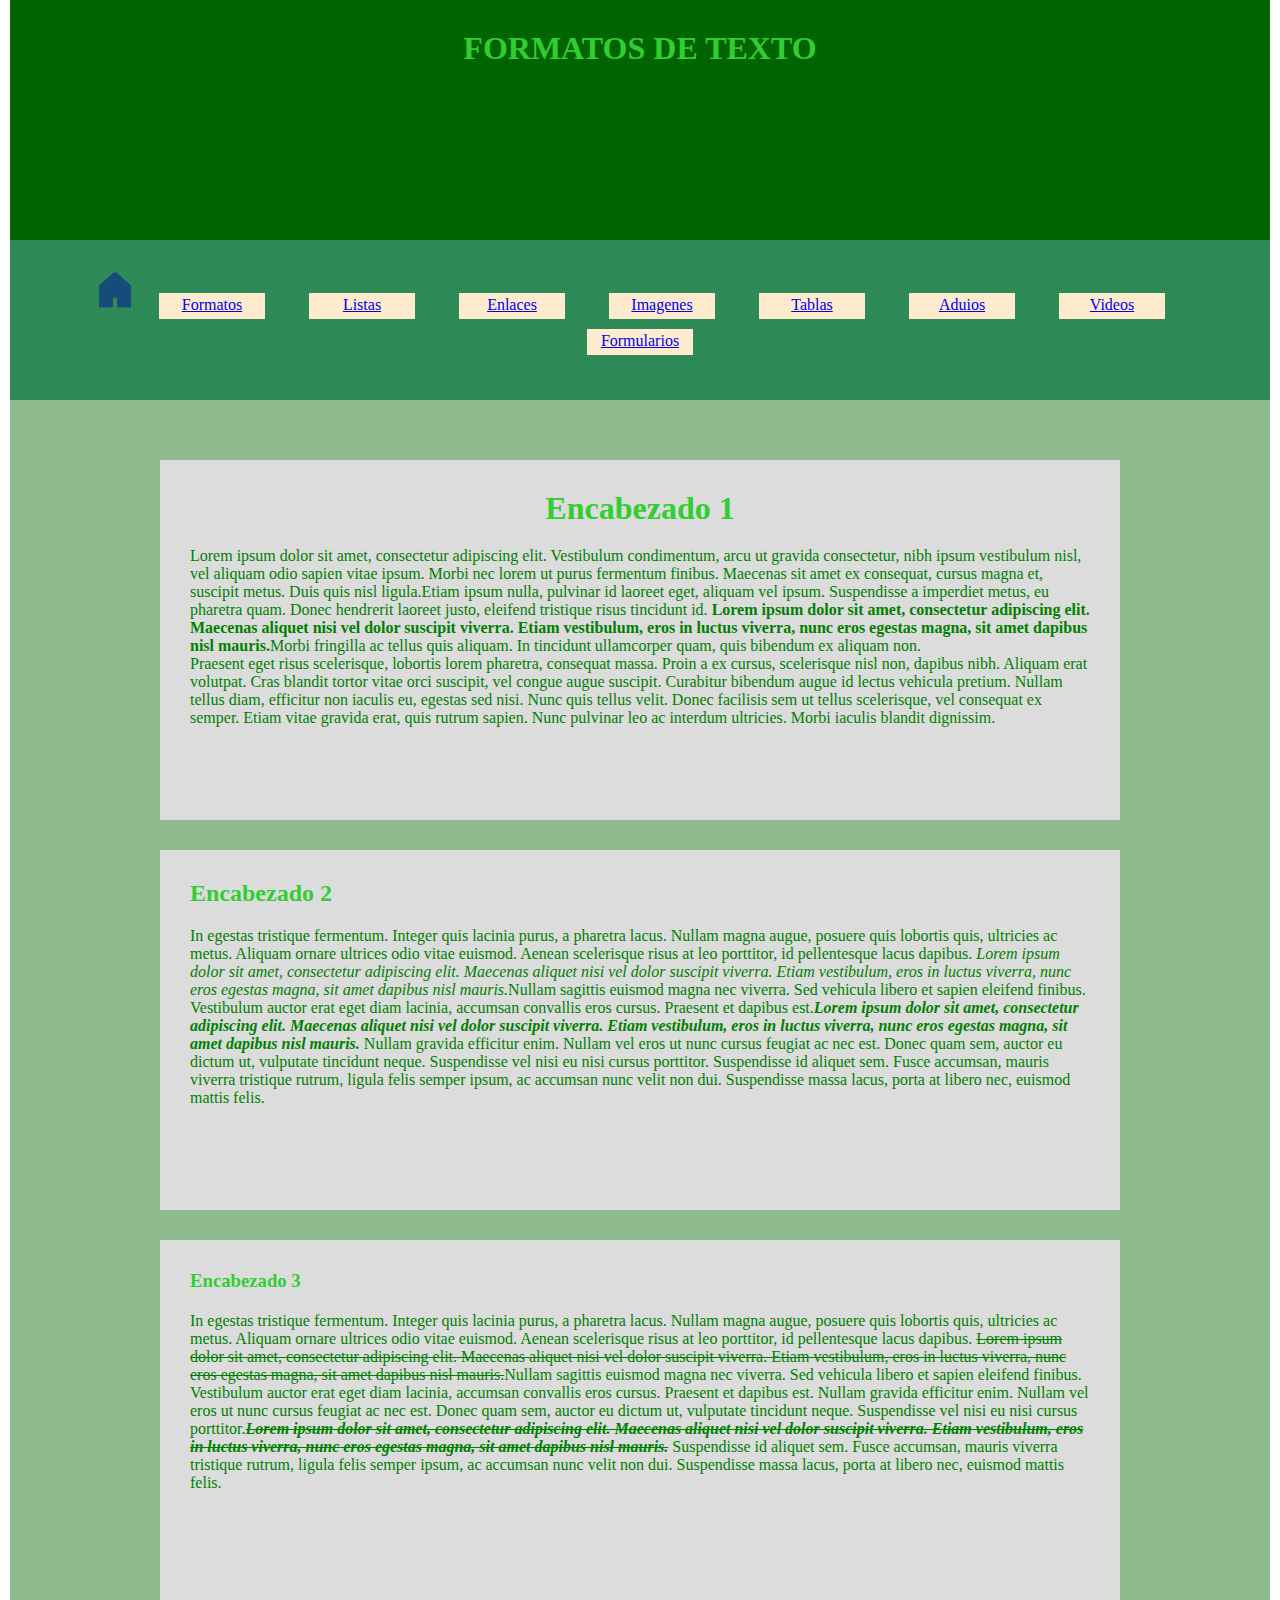
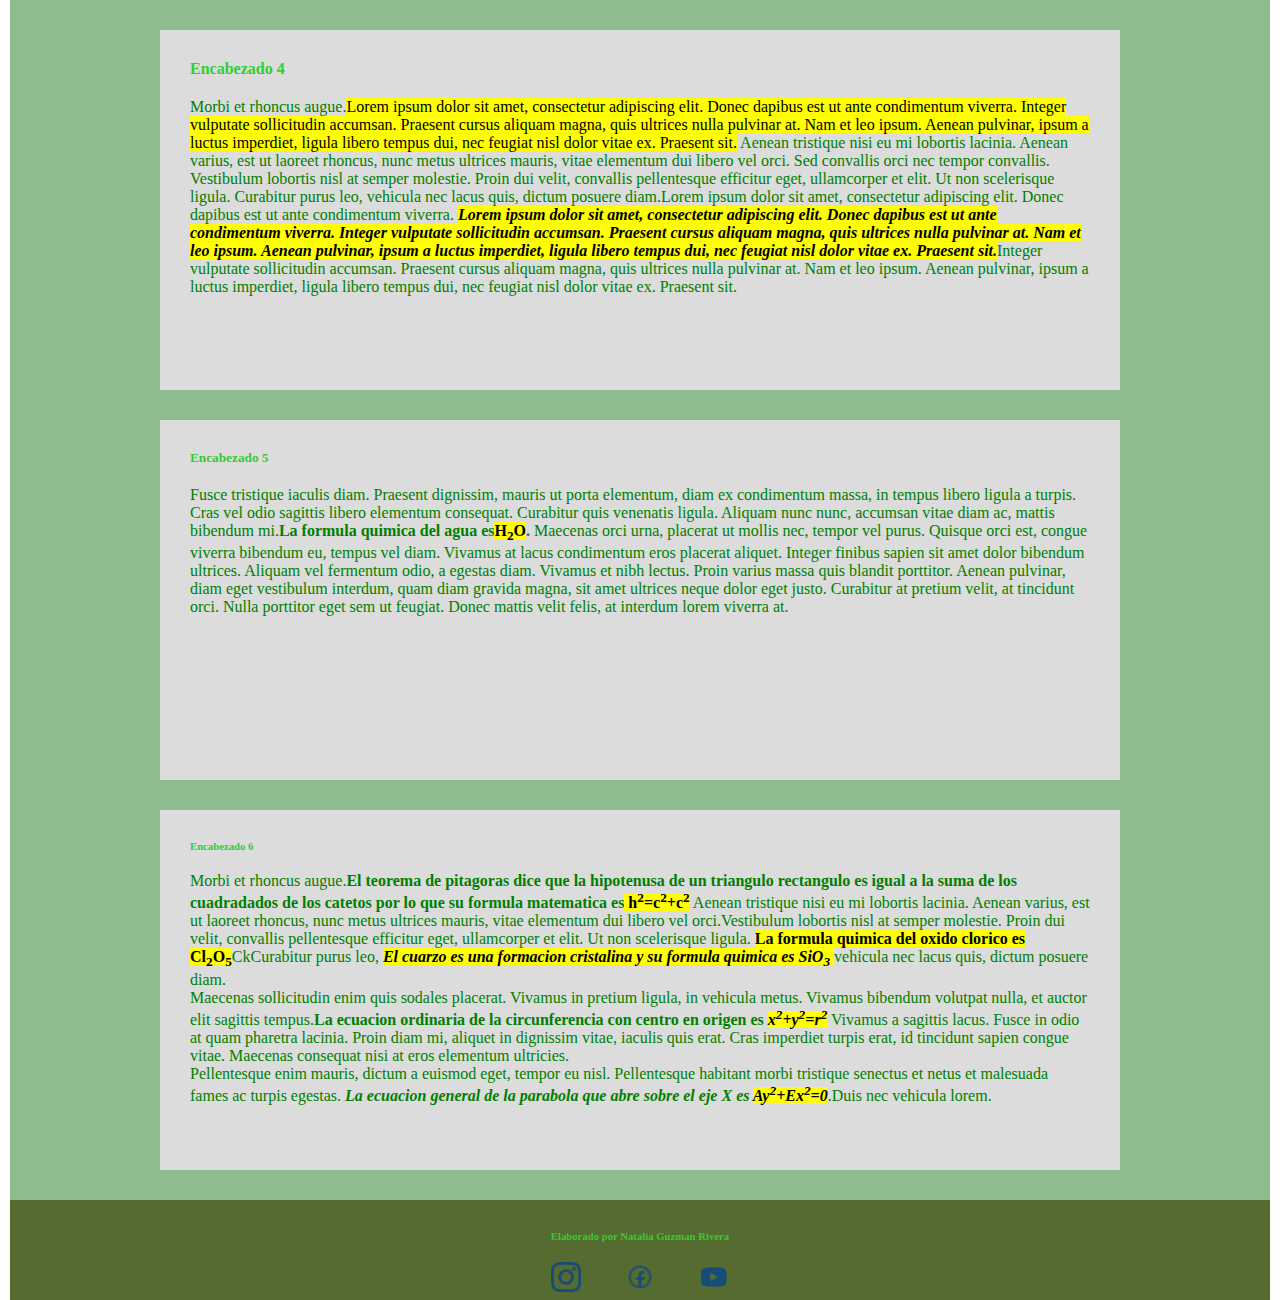
<file: html/mi_primera_pagina.html>
<!--
Facultad de Arquitectura
Colegio de Diseño Gráfico
Diseño de Interfaces de Usuario
Guzman Rivera Natalia 
-->
<html>
    
    <head>
        <title>Mi primera pagina web</title>
        <style type="text/css">
            *{
                padding: 0;
                margin: 0;
            }
            header{
                width: 1200px;
                height: 180px;
                background-color: darkgreen;
                color:yellowgreen;
                padding: 30px;
            }
            nav{
                width: 1200px;
                height: 100px;
                background-color: seagreen;
                padding: 30px; 
            }
            main{
                 width: 1200px;
                height: 2340px;
                background-color: darkseagreen;
                padding: 30px; 
            }
            footer{
                 width: 1200px;
                height: 40px;
                background-color:darkolivegreen;
                padding: 30px; 
            }
            header,nav,main,footer{
                margin: auto;
                margin-right: auto;
            }
            section{
                width: 900px;
                height:300px;
                background-color: gainsboro;
                margin-top: 30px;
                margin-bottom: 30px;
                padding: 30px;
                margin-left: auto;
                margin-right: auto;
            }
            hedaer,h1, fooder h6{
                text-align: center;
            }
            footer h6{
                text-align: center;
            }
            h1,h2,h3,h4,h5,h6{
                margin-bottom: 20px;
                color: limegreen;
            }
            p{
                color: green;
            }
            ul{
                text-align: center;
            }
            ul  li{
                list-style: none;
                width: 100px;
                height: 20px;
                background-color: blanchedalmond;
                margin-bottom: 10px;
                display: inline-block;
                padding: 3px;
                margin-left: 20px;
                margin-right: 20px;
            }
            footer{
                text-align: center; 
            }
            footer a{
                margin-left: 20px;
                margin-right: 20px;
            }
        </style>
    </head>
    <body>
        <header>
            <h1>FORMATOS DE TEXTO</h1>
        </header>
        <nav>
            <!--Esta es la seccion de navegacion donde se creara el menu para ir de una pagina a otra dentro del sitio web -->
            <ul>
                <a href="../index.html" target="_blank"><img src="../Imagenes/hogar.png" width="40px" type="imagen/png"></a>
                <li><a href="../html/mi_primera_pagina.html">Formatos</a></li>
                <li><a href="../html/listas%20en%20html.html">Listas</a></li>
                <li><a href="../html/08Guzman%20Rivera%20Natalia_Enlaces.html">Enlaces</a></li>
                <li><a href="../html/imagenes.html">Imagenes</a></li>
                <li><a href="../html/Tablas.html">Tablas</a></li>
                <li><a href="../html/audio.html">Aduios</a></li>
                <li><a href="../html/video.html">Videos</a></li>
                <li><a href="../html/formulario.html">Formularios</a></li>
            </ul>
        </nav>
        <main>
            <!--Esta es la seccion de contenido-->
            <section>
                <h1> Encabezado 1</h1>
                <p>Lorem ipsum dolor sit amet, consectetur adipiscing elit. Vestibulum condimentum, arcu ut gravida consectetur, nibh ipsum vestibulum nisl, vel aliquam odio sapien vitae ipsum. Morbi nec lorem ut purus fermentum finibus. Maecenas sit amet ex consequat, cursus magna et, suscipit metus. Duis quis nisl ligula.Etiam ipsum nulla, pulvinar id laoreet eget, aliquam vel ipsum. Suspendisse a imperdiet metus, eu pharetra quam. Donec hendrerit laoreet justo, eleifend tristique risus tincidunt id. <b>Lorem ipsum dolor sit amet, consectetur adipiscing elit. Maecenas aliquet nisi vel dolor suscipit viverra. Etiam vestibulum, eros in luctus viverra, nunc eros egestas magna, sit amet dapibus nisl mauris.</b>Morbi fringilla ac tellus quis aliquam. In tincidunt ullamcorper quam, quis bibendum ex aliquam non.</p>
                <p>Praesent eget risus scelerisque, lobortis lorem pharetra, consequat massa. Proin a ex cursus, scelerisque nisl non, dapibus nibh. Aliquam erat volutpat. Cras blandit tortor vitae orci suscipit, vel congue augue suscipit. Curabitur bibendum augue id lectus vehicula pretium. Nullam tellus diam, efficitur non iaculis eu, egestas sed nisi. Nunc quis tellus velit. Donec facilisis sem ut tellus scelerisque, vel consequat ex semper. Etiam vitae gravida erat, quis rutrum sapien. Nunc pulvinar leo ac interdum ultricies. Morbi iaculis blandit dignissim.</p>
            </section>
            <section>
                <h2> Encabezado 2</h2>
                <p>In egestas tristique fermentum. Integer quis lacinia purus, a pharetra lacus. Nullam magna augue, posuere quis lobortis quis, ultricies ac metus. Aliquam ornare ultrices odio vitae euismod. Aenean scelerisque risus at leo porttitor, id pellentesque lacus dapibus. <i>Lorem ipsum dolor sit amet, consectetur adipiscing elit. Maecenas aliquet nisi vel dolor suscipit viverra. Etiam vestibulum, eros in luctus viverra, nunc eros egestas magna, sit amet dapibus nisl mauris.</i>Nullam sagittis euismod magna nec viverra. Sed vehicula libero et sapien eleifend finibus. Vestibulum auctor erat eget diam lacinia, accumsan convallis eros cursus.
                    Praesent et dapibus est.<b><i>Lorem ipsum dolor sit amet, consectetur adipiscing elit. Maecenas aliquet nisi vel dolor suscipit viverra. Etiam vestibulum, eros in luctus viverra, nunc eros egestas magna, sit amet dapibus nisl mauris.</i></b> Nullam gravida efficitur enim. Nullam vel eros ut nunc cursus feugiat ac nec est. Donec quam sem, auctor eu dictum ut, vulputate tincidunt neque. Suspendisse vel nisi eu nisi cursus porttitor. Suspendisse id aliquet sem. Fusce accumsan, mauris viverra tristique rutrum, ligula felis semper ipsum, ac accumsan nunc velit non dui. Suspendisse massa lacus, porta at libero nec, euismod mattis felis.</p>
            </section>
             <section>
                <h3> Encabezado 3</h3>
                <p>In egestas tristique fermentum. Integer quis lacinia purus, a pharetra lacus. Nullam magna augue, posuere quis lobortis quis, ultricies ac metus. Aliquam ornare ultrices odio vitae euismod. Aenean scelerisque risus at leo porttitor, id pellentesque lacus dapibus. <del>Lorem ipsum dolor sit amet, consectetur adipiscing elit. Maecenas aliquet nisi vel dolor suscipit viverra. Etiam vestibulum, eros in luctus viverra, nunc eros egestas magna, sit amet dapibus nisl mauris.</del>Nullam sagittis euismod magna nec viverra. Sed vehicula libero et sapien eleifend finibus. </p>
                 <p>Vestibulum auctor erat eget diam lacinia, accumsan convallis eros cursus.
                    Praesent et dapibus est. Nullam gravida efficitur enim. Nullam vel eros ut nunc cursus feugiat ac nec est. Donec quam sem, auctor eu dictum ut, vulputate tincidunt neque. Suspendisse vel nisi eu nisi cursus porttitor.<b><i><del>Lorem ipsum dolor sit amet, consectetur adipiscing elit. Maecenas aliquet nisi vel dolor suscipit viverra. Etiam vestibulum, eros in luctus viverra, nunc eros egestas magna, sit amet dapibus nisl mauris.</del></i></b> Suspendisse id aliquet sem. Fusce accumsan, mauris viverra tristique rutrum, ligula felis semper ipsum, ac accumsan nunc velit non dui. Suspendisse massa lacus, porta at libero nec, euismod mattis felis.</p>
            </section>
             <section>
                <h4> Encabezado 4</h4>
                 <p>Morbi et rhoncus augue.<mark>Lorem ipsum dolor sit amet, consectetur adipiscing elit. Donec dapibus est ut ante condimentum viverra. Integer vulputate sollicitudin accumsan. Praesent cursus aliquam magna, quis ultrices nulla pulvinar at. Nam et leo ipsum. Aenean pulvinar, ipsum a luctus imperdiet, ligula libero tempus dui, nec feugiat nisl dolor vitae ex. Praesent sit.</mark> Aenean tristique nisi eu mi lobortis lacinia. Aenean varius, est ut laoreet rhoncus, nunc metus ultrices mauris, vitae elementum dui libero vel orci. Sed convallis orci nec tempor convallis. Vestibulum lobortis nisl at semper molestie. Proin dui velit, convallis pellentesque efficitur eget, ullamcorper et elit. Ut non scelerisque ligula. Curabitur purus leo, vehicula nec lacus quis, dictum posuere diam.Lorem ipsum dolor sit amet, consectetur adipiscing elit. Donec dapibus est ut ante condimentum viverra. <b><i><mark>Lorem ipsum dolor sit amet, consectetur adipiscing elit. Donec dapibus est ut ante condimentum viverra. Integer vulputate sollicitudin accumsan. Praesent cursus aliquam magna, quis ultrices nulla pulvinar at. Nam et leo ipsum. Aenean pulvinar, ipsum a luctus imperdiet, ligula libero tempus dui, nec feugiat nisl dolor vitae ex. Praesent sit.</mark></i></b>Integer vulputate sollicitudin accumsan. Praesent cursus aliquam magna, quis ultrices nulla pulvinar at. Nam et leo ipsum. Aenean pulvinar, ipsum a luctus imperdiet, ligula libero tempus dui, nec feugiat nisl dolor vitae ex. Praesent sit.</p>
            </section>
            <section>
                <h5> Encabezado 5</h5>
                <p>Fusce tristique iaculis diam. Praesent dignissim, mauris ut porta elementum, diam ex condimentum massa, in tempus libero ligula a turpis. Cras vel odio sagittis libero elementum consequat. Curabitur quis venenatis ligula. Aliquam nunc nunc, accumsan vitae diam ac, mattis bibendum mi.<b>La formula quimica del agua es<mark>H<sub>2</sub>O</mark>.</b> Maecenas orci urna, placerat ut mollis nec, tempor vel purus. Quisque orci est, congue viverra bibendum eu, tempus vel diam. Vivamus at lacus condimentum eros placerat aliquet. Integer finibus sapien sit amet dolor bibendum ultrices. Aliquam vel fermentum odio, a egestas diam. Vivamus et nibh lectus. Proin varius massa quis blandit porttitor. Aenean pulvinar, diam eget vestibulum interdum, quam diam gravida magna, sit amet ultrices neque dolor eget justo. Curabitur at pretium velit, at tincidunt orci. Nulla porttitor eget sem ut feugiat. Donec mattis velit felis, at interdum lorem viverra at.</p>
            </section>
            <section>
                <h6> Encabezado 6</h6>
                <p>Morbi et rhoncus augue.<b>El teorema de pitagoras dice que la hipotenusa de un triangulo rectangulo es igual a la suma de los cuadradados de los catetos por lo que su formula matematica es<mark> h<sup>2</sup>=c<sup>2</sup>+c<sup>2</sup></mark></b> Aenean tristique nisi eu mi lobortis lacinia. Aenean varius, est ut laoreet rhoncus, nunc metus ultrices mauris, vitae elementum dui libero vel orci.Vestibulum lobortis nisl at semper molestie. Proin dui velit, convallis pellentesque efficitur eget, ullamcorper et elit. Ut non scelerisque ligula. <b><mark>La formula quimica del oxido clorico es Cl<sub>2</sub>O<sub>5</sub></mark></b>CkCurabitur purus leo, <b><i><mark> El cuarzo es una formacion cristalina y su formula quimica es SiO<sub>3</sub> </mark></i></b>vehicula nec lacus quis, dictum posuere diam.</p>
                <p>Maecenas sollicitudin enim quis sodales placerat. Vivamus in pretium ligula, in vehicula metus. Vivamus bibendum volutpat nulla, et auctor elit sagittis tempus.<b>La ecuacion ordinaria de la circunferencia con centro en origen es <i><mark>x<sup>2</sup>+y<sup>2</sup>=r<sup>2</sup></mark></i></b> Vivamus a sagittis lacus. Fusce in odio at quam pharetra lacinia. Proin diam mi, aliquet in dignissim vitae, iaculis quis erat. Cras imperdiet turpis erat, id tincidunt sapien congue vitae. Maecenas consequat nisi at eros elementum ultricies.
                <p>Pellentesque enim mauris, dictum a euismod eget, tempor eu nisl. Pellentesque habitant morbi tristique senectus et netus et malesuada fames ac turpis egestas. <b><i>La ecuacion general de la parabola que abre sobre el eje X es <mark> Ay<sup>2</sup>+Ex<sup>2</sup>=0</mark></i></b>.Duis nec vehicula lorem.</p>
            </section>
        </main>
        <footer>
            <!--Esta es la seccion de pie de pagina-->
            <h6>Elaborado por Natalia Guzman Rivera</h6>
            <a href="https://www.instagram.com/naguri_14/" target="new"><img src="../Imagenes/instagram.png" width="30px"></a>
            <a href= "" target="new"><img src="../Imagenes/facebook.png" width="30px"></a>
            <a href="https://www.youtube.com/@nataliaguzman3481" target="new"><img src="../Imagenes/youtube.png" width="30px"></a>
        </footer>
    </body>
</html>
</file>
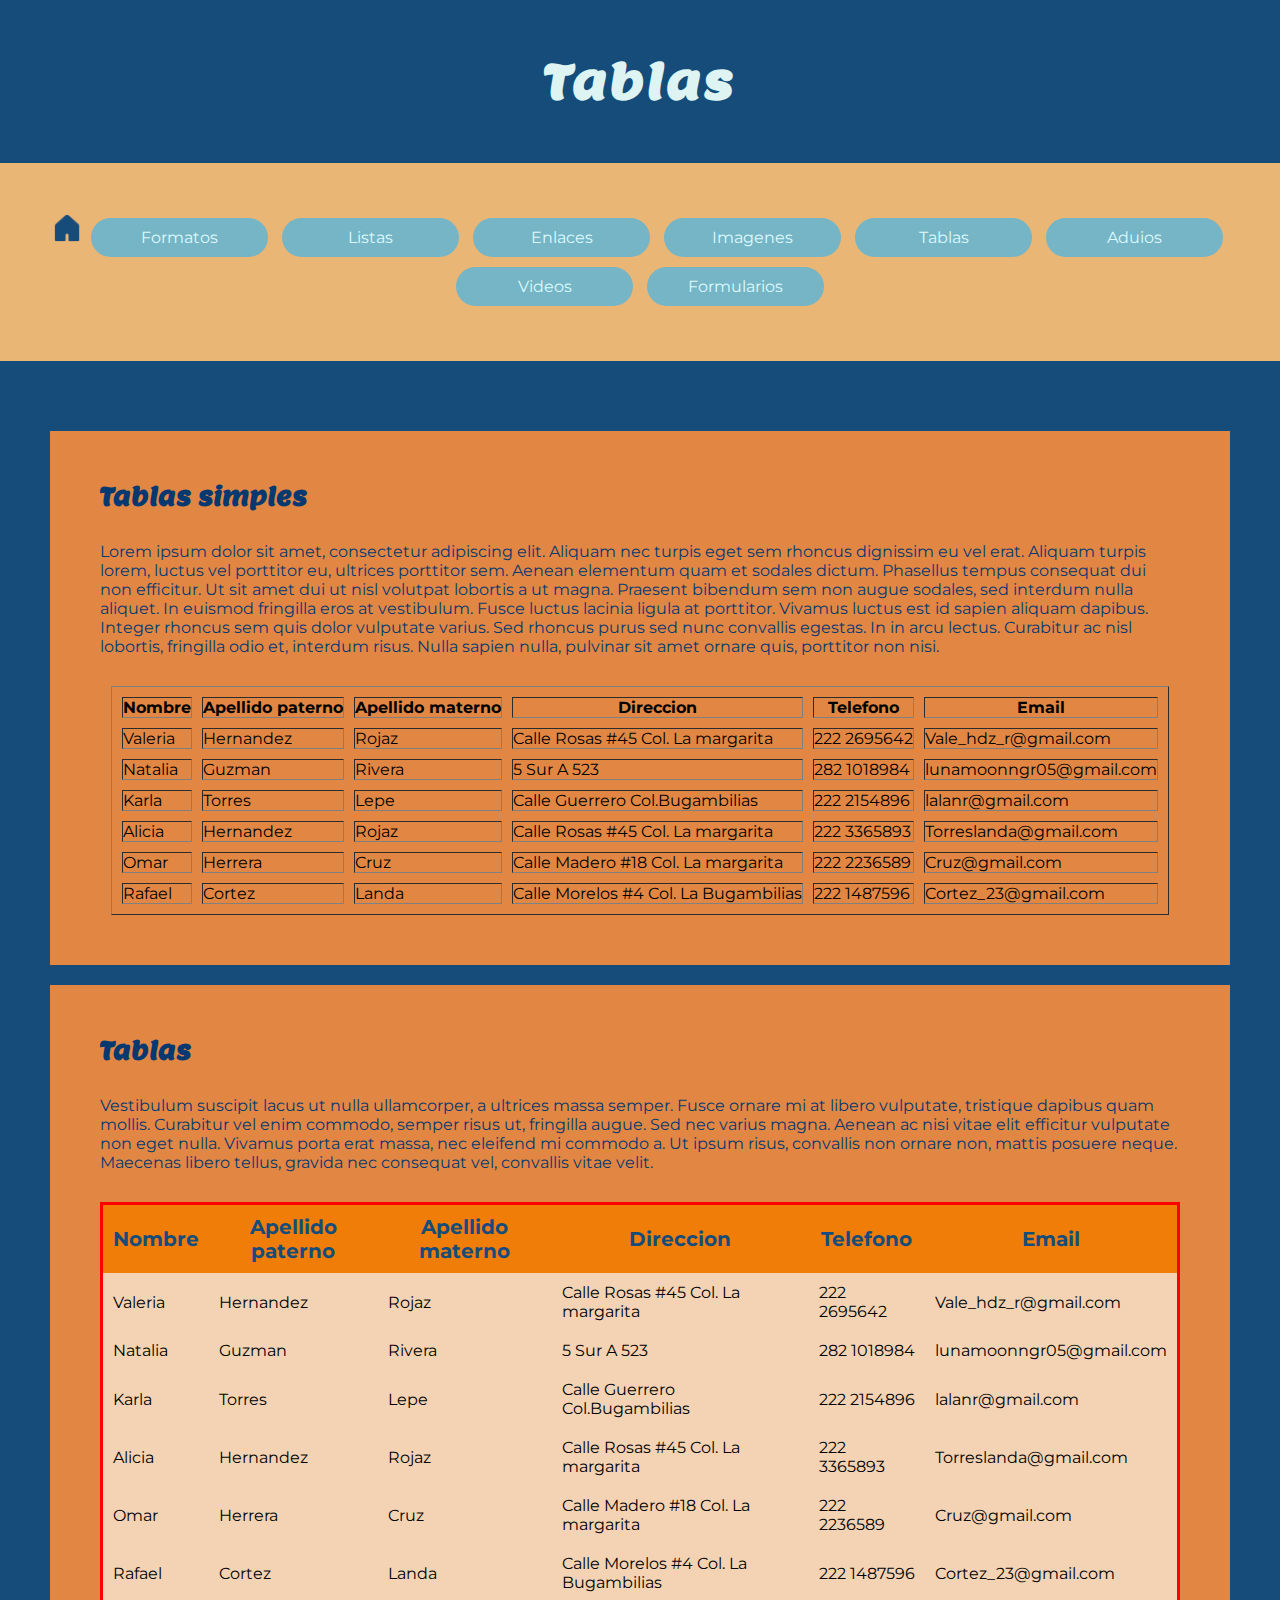
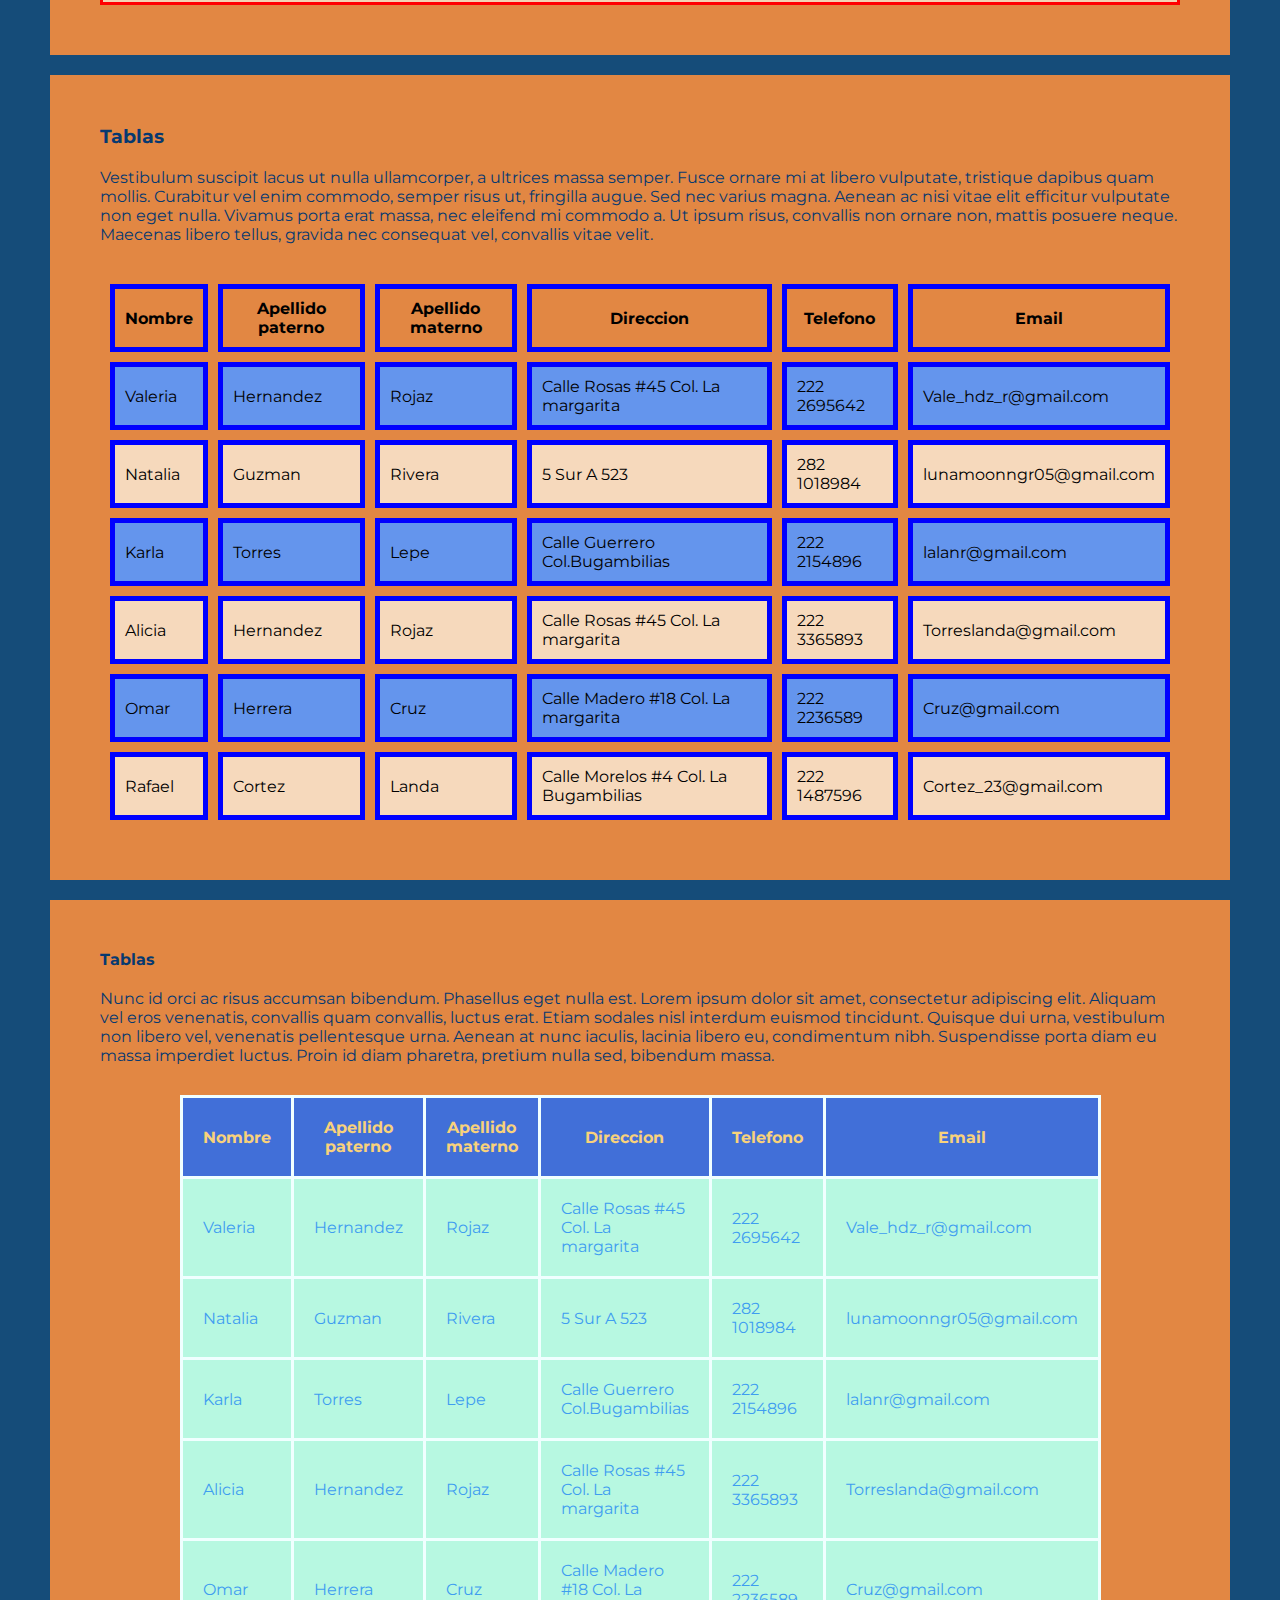
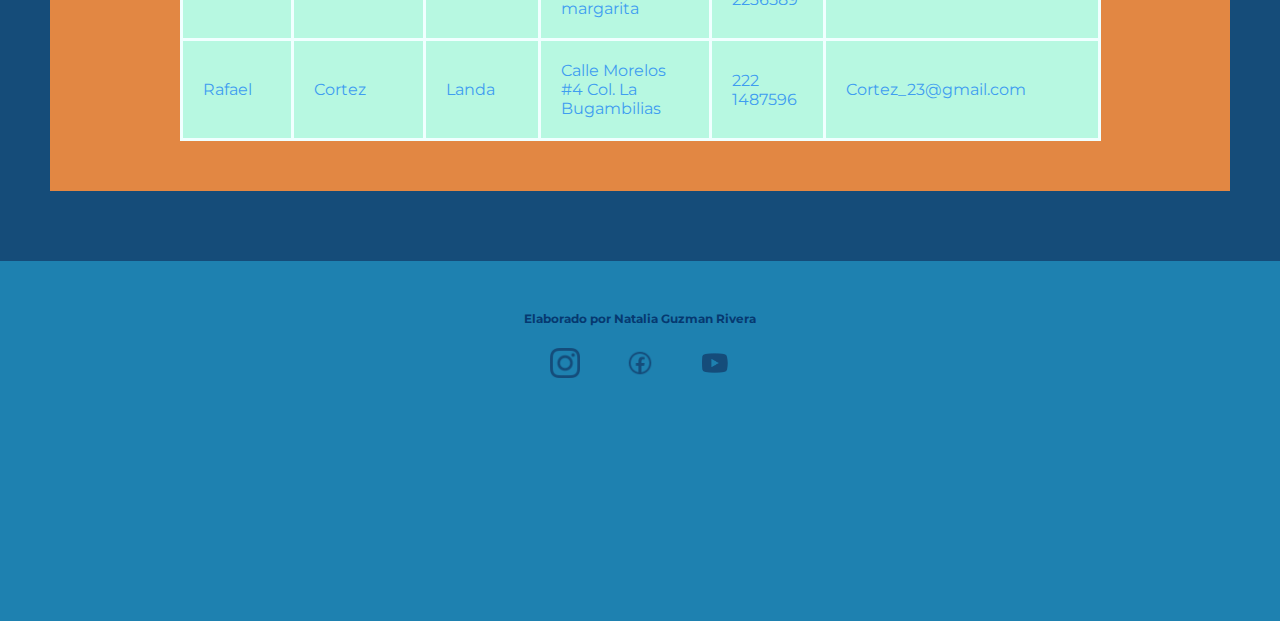
<file: html/Tablas.html>
<!--
Facultad de Arquitectura
Colegio de Diseño Gráfico
Diseño de Interfaces de Usuario
Guzman Rivera Natalia 
-->
<html>
    <head>
        <title>Tablas en html</title>
        <link rel="stylesheet" href="../CSS/style.css" type="text/css">
        <style type="text/css">
            footer{
                text-align: center;
            }
            footer a{
                margin-left: 20px;
                margin-right: 20px;
            }
        </style>
    </head>
    <body>
        <header>
            <h1><Tablas>Tablas</Tablas></h1>
        </header>
        <nav>
            <ul>
                 <a href="../index.html" target="_blank"><img class="img_icono" src="../Imagenes/hogar.png" width="10px" type="imagen/png"></a>
                <li><a href="../html/mi_primera_pagina.html">Formatos</a></li>
                <li><a href="../html/listas%20en%20html.html">Listas</a></li>
                <li><a href="../html/08Guzman%20Rivera%20Natalia_Enlaces.html">Enlaces</a></li>
                <li><a href="../html/imagenes.html">Imagenes</a></li>
                <li><a href="../html/Tablas.html">Tablas</a></li>
                <li><a href="../html/audio.html">Aduios</a></li>
                <li><a href="../html/video.html">Videos</a></li>
                <li><a href="../html/formulario.html">Formularios</a></li>
            </ul>
        </nav>
        <main>
            <section>
                <h2>Tablas simples</h2>
            <p>Lorem ipsum dolor sit amet, consectetur adipiscing elit. Aliquam nec turpis eget sem rhoncus dignissim eu vel erat. Aliquam turpis lorem, luctus vel porttitor eu, ultrices porttitor sem. Aenean elementum quam et sodales dictum. Phasellus tempus consequat dui non efficitur. Ut sit amet dui ut nisl volutpat lobortis a ut magna. Praesent bibendum sem non augue sodales, sed interdum nulla aliquet. In euismod fringilla eros at vestibulum. Fusce luctus lacinia ligula at porttitor. Vivamus luctus est id sapien aliquam dapibus. Integer rhoncus sem quis dolor vulputate varius. Sed rhoncus purus sed nunc convallis egestas. In in arcu lectus. Curabitur ac nisl lobortis, fringilla odio et, interdum risus. Nulla sapien nulla, pulvinar sit amet ornare quis, porttitor non nisi.</p>
                <table border="1">
                    <thead>
                        <tr>
                            <th>Nombre</th>
                            <th>Apellido paterno</th>
                            <th>Apellido materno</th>
                            <th>Direccion</th>
                            <th>Telefono</th>
                            <th>Email</th>
                        </tr>
                    </thead>
                    <tbody>
                        <tr>
                            <td>Valeria</td>
                            <td>Hernandez</td>
                            <td>Rojaz</td>
                            <td>Calle Rosas #45 Col. La margarita</td>
                            <td>222 2695642</td>
                            <td>Vale_hdz_r@gmail.com</td>
                        </tr>
                         <tr>
                            <td>Natalia</td>
                            <td>Guzman</td>
                            <td>Rivera</td>
                            <td>5 Sur A 523</td>
                            <td>282 1018984</td>
                            <td>lunamoonngr05@gmail.com</td>
                        </tr>
                         <tr>
                            <td>Karla</td>
                            <td>Torres</td>
                            <td>Lepe</td>
                            <td>Calle Guerrero Col.Bugambilias</td>
                            <td>222 2154896</td>
                            <td>lalanr@gmail.com</td>
                        </tr>
                         <tr>
                            <td>Alicia</td>
                            <td>Hernandez</td>
                            <td>Rojaz</td>
                            <td>Calle Rosas #45 Col. La margarita</td>
                            <td>222 3365893</td>
                            <td>Torreslanda@gmail.com</td>
                        </tr>
                         <tr>
                            <td>Omar</td>
                            <td>Herrera</td>
                            <td>Cruz</td>
                            <td>Calle Madero #18 Col. La margarita</td>
                            <td>222 2236589</td>
                            <td>Cruz@gmail.com</td>
                        </tr>
                         <tr>
                            <td>Rafael</td>
                            <td>Cortez</td>
                            <td>Landa</td>
                            <td>Calle Morelos #4 Col. La Bugambilias</td>
                            <td>222 1487596</td>
                            <td>Cortez_23@gmail.com</td>
                        </tr>
                    </tbody>
                    <tfoot></tfoot>
                </table>
            </section>
            <section>
                <h2>Tablas</h2>
            <p>Vestibulum suscipit lacus ut nulla ullamcorper, a ultrices massa semper. Fusce ornare mi at libero vulputate, tristique dapibus quam mollis. Curabitur vel enim commodo, semper risus ut, fringilla augue. Sed nec varius magna. Aenean ac nisi vitae elit efficitur vulputate non eget nulla. Vivamus porta erat massa, nec eleifend mi commodo a. Ut ipsum risus, convallis non ornare non, mattis posuere neque. Maecenas libero tellus, gravida nec consequat vel, convallis vitae velit. </p>
            <table id="Tabla_1">
                    <thead>
                        <tr>
                            <th>Nombre</th>
                            <th>Apellido paterno</th>
                            <th>Apellido materno</th>
                            <th>Direccion</th>
                            <th>Telefono</th>
                            <th>Email</th>
                        </tr>
                    </thead>
                    <tbody>
                        <tr>
                            <td>Valeria</td>
                            <td>Hernandez</td>
                            <td>Rojaz</td>
                            <td>Calle Rosas #45 Col. La margarita</td>
                            <td>222 2695642</td>
                            <td>Vale_hdz_r@gmail.com</td>
                        </tr>
                         <tr>
                            <td>Natalia</td>
                            <td>Guzman</td>
                            <td>Rivera</td>
                            <td>5 Sur A 523</td>
                            <td>282 1018984</td>
                            <td>lunamoonngr05@gmail.com</td>
                        </tr>
                         <tr>
                            <td>Karla</td>
                            <td>Torres</td>
                            <td>Lepe</td>
                            <td>Calle Guerrero Col.Bugambilias</td>
                            <td>222 2154896</td>
                            <td>lalanr@gmail.com</td>
                        </tr>
                         <tr>
                            <td>Alicia</td>
                            <td>Hernandez</td>
                            <td>Rojaz</td>
                            <td>Calle Rosas #45 Col. La margarita</td>
                            <td>222 3365893</td>
                            <td>Torreslanda@gmail.com</td>
                        </tr>
                         <tr>
                            <td>Omar</td>
                            <td>Herrera</td>
                            <td>Cruz</td>
                            <td>Calle Madero #18 Col. La margarita</td>
                            <td>222 2236589</td>
                            <td>Cruz@gmail.com</td>
                        </tr>
                         <tr>
                            <td>Rafael</td>
                            <td>Cortez</td>
                            <td>Landa</td>
                            <td>Calle Morelos #4 Col. La Bugambilias</td>
                            <td>222 1487596</td>
                            <td>Cortez_23@gmail.com</td>
                        </tr>
                    </tbody>
                    <tfoot></tfoot>
                </table>
            </section>
            <section>
                <h3>Tablas</h3>
            <p>Vestibulum suscipit lacus ut nulla ullamcorper, a ultrices massa semper. Fusce ornare mi at libero vulputate, tristique dapibus quam mollis. Curabitur vel enim commodo, semper risus ut, fringilla augue. Sed nec varius magna. Aenean ac nisi vitae elit efficitur vulputate non eget nulla. Vivamus porta erat massa, nec eleifend mi commodo a. Ut ipsum risus, convallis non ornare non, mattis posuere neque. Maecenas libero tellus, gravida nec consequat vel, convallis vitae velit. </p>
           <table id="tablas_cebras">
                    <thead>
                        <tr>
                            <th>Nombre</th>
                            <th>Apellido paterno</th>
                            <th>Apellido materno</th>
                            <th>Direccion</th>
                            <th>Telefono</th>
                            <th>Email</th>
                        </tr>
                    </thead>
                    <tbody>
                        <tr>
                            <td>Valeria</td>
                            <td>Hernandez</td>
                            <td>Rojaz</td>
                            <td>Calle Rosas #45 Col. La margarita</td>
                            <td>222 2695642</td>
                            <td>Vale_hdz_r@gmail.com</td>
                        </tr>
                         <tr>
                            <td>Natalia</td>
                            <td>Guzman</td>
                            <td>Rivera</td>
                            <td>5 Sur A 523</td>
                            <td>282 1018984</td>
                            <td>lunamoonngr05@gmail.com</td>
                        </tr>
                         <tr>
                            <td>Karla</td>
                            <td>Torres</td>
                            <td>Lepe</td>
                            <td>Calle Guerrero Col.Bugambilias</td>
                            <td>222 2154896</td>
                            <td>lalanr@gmail.com</td>
                        </tr>
                         <tr>
                            <td>Alicia</td>
                            <td>Hernandez</td>
                            <td>Rojaz</td>
                            <td>Calle Rosas #45 Col. La margarita</td>
                            <td>222 3365893</td>
                            <td>Torreslanda@gmail.com</td>
                        </tr>
                         <tr>
                            <td>Omar</td>
                            <td>Herrera</td>
                            <td>Cruz</td>
                            <td>Calle Madero #18 Col. La margarita</td>
                            <td>222 2236589</td>
                            <td>Cruz@gmail.com</td>
                        </tr>
                         <tr>
                            <td>Rafael</td>
                            <td>Cortez</td>
                            <td>Landa</td>
                            <td>Calle Morelos #4 Col. La Bugambilias</td>
                            <td>222 1487596</td>
                            <td>Cortez_23@gmail.com</td>
                        </tr>
                    </tbody>
                    <tfoot></tfoot>
                </table>
            </section>
            <section>
                <h4>Tablas</h4>
            <p>Nunc id orci ac risus accumsan bibendum. Phasellus eget nulla est. Lorem ipsum dolor sit amet, consectetur adipiscing elit. Aliquam vel eros venenatis, convallis quam convallis, luctus erat. Etiam sodales nisl interdum euismod tincidunt. Quisque dui urna, vestibulum non libero vel, venenatis pellentesque urna. Aenean at nunc iaculis, lacinia libero eu, condimentum nibh. Suspendisse porta diam eu massa imperdiet luctus. Proin id diam pharetra, pretium nulla sed, bibendum massa.</p>
            <table id="tabla_hover">
                    <thead>
                        <tr>
                            <th>Nombre</th>
                            <th>Apellido paterno</th>
                            <th>Apellido materno</th>
                            <th>Direccion</th>
                            <th>Telefono</th>
                            <th>Email</th>
                        </tr>
                    </thead>
                    <tbody>
                        <tr>
                            <td>Valeria</td>
                            <td>Hernandez</td>
                            <td>Rojaz</td>
                            <td>Calle Rosas #45 Col. La margarita</td>
                            <td>222 2695642</td>
                            <td>Vale_hdz_r@gmail.com</td>
                        </tr>
                         <tr>
                            <td>Natalia</td>
                            <td>Guzman</td>
                            <td>Rivera</td>
                            <td>5 Sur A 523</td>
                            <td>282 1018984</td>
                            <td>lunamoonngr05@gmail.com</td>
                        </tr>
                         <tr>
                            <td>Karla</td>
                            <td>Torres</td>
                            <td>Lepe</td>
                            <td>Calle Guerrero Col.Bugambilias</td>
                            <td>222 2154896</td>
                            <td>lalanr@gmail.com</td>
                        </tr>
                         <tr>
                            <td>Alicia</td>
                            <td>Hernandez</td>
                            <td>Rojaz</td>
                            <td>Calle Rosas #45 Col. La margarita</td>
                            <td>222 3365893</td>
                            <td>Torreslanda@gmail.com</td>
                        </tr>
                         <tr>
                            <td>Omar</td>
                            <td>Herrera</td>
                            <td>Cruz</td>
                            <td>Calle Madero #18 Col. La margarita</td>
                            <td>222 2236589</td>
                            <td>Cruz@gmail.com</td>
                        </tr>
                         <tr>
                            <td>Rafael</td>
                            <td>Cortez</td>
                            <td>Landa</td>
                            <td>Calle Morelos #4 Col. La Bugambilias</td>
                            <td>222 1487596</td>
                            <td>Cortez_23@gmail.com</td>
                        </tr>
                    </tbody>
                    <tfoot></tfoot>
                </table>
            </section>
            
        </main>
        <footer>
            <h6>Elaborado por Natalia Guzman Rivera</h6>
            <br>
            <a href="https://www.instagram.com/naguri_14/" target="_blank"><img class="img_icono" src="../Imagenes/instagram.png" alt="instagram" type="imagen/png"></a>
            <a href="https://www.facebook.com/natalia.guzmanrivera.3" target="_blank"><img class="img_icono" src="../Imagenes/facebook.png" alt="facebook" type="imagen/png"></a>
            <a href="https://www.youtube.com/@nataliaguzman3481" target="_blank"><img class="img_icono" src="../Imagenes/youtube.png" alt="youtube" type="imagen/png"></a>
        </footer>
    </body>
</html>
</file>
<file: CSS/style.css>
@import url('https://fonts.googleapis.com/css2?family=Lemon&family=Montserrat:ital,wght@0,100..900;1,100..900&display=swap');
*{
    padding: 0;
    margin: 0;
    box-sizing: border-box;
}
header, nav, main,footer{
    background-color: #154c79;
    color:#063970;
    width: 100%;
    margin-left: auto;
    margin-right: auto;
    padding: 50px;  
    font-family: "Montserrat", sans-serif;
}
header{
    color:#def4f3;
    font-family: "Lemon", serif;
    letter-spacing:2px;
}
nav{
    background-color: #eab676;
    text-align: center;
}
nav ul li{
    list-style-type: none;
    display:inline-block;
    background-color: #76b5c5;
    width:15%;
    min-width: 100px;
    padding: 10px;
    text-align: center;
    border-radius: 30px;
    /*margin-top: 5px;
    margin-bottom: 5px;
    margin-left: 5px;
    margin-right: 5px;*/
    margin: 5px;
}
nav ul a:link,nav ul li a:visited{
    text-decoration: none;
    color: #dcfaff;
}
nav ul li:hover{
    background-color: #eab676;
    
}
section{
    background-color: #e28743;
    margin-top: 20px;
    margin-bottom: 20px;
    padding:20px;
    overflow-x: auto;
}
h2{
    margin-bottom: 30px;
    font-family: "Lemon", serif;
}
h1{
    text-align: center;
    font-size: 48px;
}
footer{
    text-align: center;
    height: 40%;
    background-color: #1e81b0;
    font-size: 18px
}
table{
    margin-left: auto;
    margin-right: auto;
    margin-top: 30px;
    border-spacing:10px;
}
#Tabla_1{
  background-color: #f3d3b3;
    border: 3px solid red;
    border-spacing:10px;
    border-collapse: collapse;
    margin-left: auto;
    margin-right: auto;
    padding: 30px;
}
#Tabla_1 th {
    font-size: 20px;
    background-color: #f17d09;
    color: #154c79;
}
#Tabla_1 th, #Tabla_1 td{
    border:3pz solid #abdbe3;
    padding:10px;
}
#tabla_cebras{
    width: 80%;
    margin-left: auto;
    margin-right: auto;
    margin-top: 30px;
    border-collapse: collapse;
}
#tablas cebra th{
    background-color: #f3d3b3;
}
#tablas_cebras td, #tablas_cebras th{
    padding: 10px;
    border-width: 5px;
    border-color: blue;
    border-style: solid;
}
#tablas_cebras tbody tr:nth-child(even){
    background-color: #f6d9bc;
}
#tablas_cebras tbody tr:nth-child(odd){
    background-color: cornflowerblue; 
}
#tabla_hover{
    width:70%;
    background-color: #b7f8e1;
    color:#3f9df0;
    border-collapse: collapse;
    margin-left: auto;
    margin-right: auto;
    margin-top: 30px;
}
#tabla_hover th{
    background-color: #416fd8;
    color:#f8d27b;
}
#tabla_hover td, #tabla_hover th{
    border-width: 3px;
    border-color: azure;
    border-style: solid;
    padding:20px;
}
#tabla_hover tr:hover{
    background-color: yellow;
    color:beige;
}
img{
    width: 100%;
    margin-top: 30px;
}
.img-border-redondo{
    border-radius: 50%;
}
main section{
    margin-left: auto;
    margin-right: auto;
    padding: 50px;
}
#img_gif{
    width: 20%;
    height: auto;
    margin-left: auto;
    margin-right: auto;
    display: block;
}
p{
    margin-top: 20px;
}
.img_icono{
    width: 30px;
    margin: 0;
}
.img_flotante{
    width: 30%;
    float:left;
    margin-top: 0;
    margin-right: 20px
}
.alineacion{
    width: 30%;
    float:right;
    margin: 0;
}
#enlace-img{
    width: 10%;
}
#fondo_box{
    background-image: url(../imagenes/nebula.jpg);
    background-repeat: no-repeat;
    background-size: cover; 
    color:yellow;
}
.img_filter{
    text-align: center;
}
.img_fiter p, .img_ filter h2{
    text-align: justify;
}
.img_filter img{
    width: 20%;
    margin:5px
}
.section-filtros img{
    width: 25%;
    display: inline-block;
    margin-left: 10px;
    margin-right: 10px;
}

form{
    width: 50%;
    height: auto;
    padding: 50px;
    background-color: royalblue;
    margin-right: auto;
    margin-left: auto;
    border-radius: 30px;
}
label,legend{
    color: snow;
    font-weight: bold;
    font-size: 18px;
}
input, textarea, select{
    width: 100%;
    margin-top: 10px;
    margin-bottom: 20px;
    padding: 20px;
    background-color: lightblue;
    color: darkslateblue;
    font-weight: bold;
    font-size: 18px;
}
textarea{
    padding: 20px;
}
input[type=submit]{
    width: 20%;
    padding: 10px;
    background-color: palegoldenrod;
    font-weight: bold;
    color: midnightblue;
    border-radius: 10px;
    margin-right: auto;
    margin-left: auto;
    margin-top: 30px;
    display: block;   
}
input[type=text]:focus,input[type=password]:focus,input[type=email]:focus,textarea:focus, select:focus{
    background-color: burlywood;
    color: chocolate;
}
Input[type=radio],input[type=checkbox]{
    width: 20%;
}
#img_icono {
    width: 10px;
}
</file>
